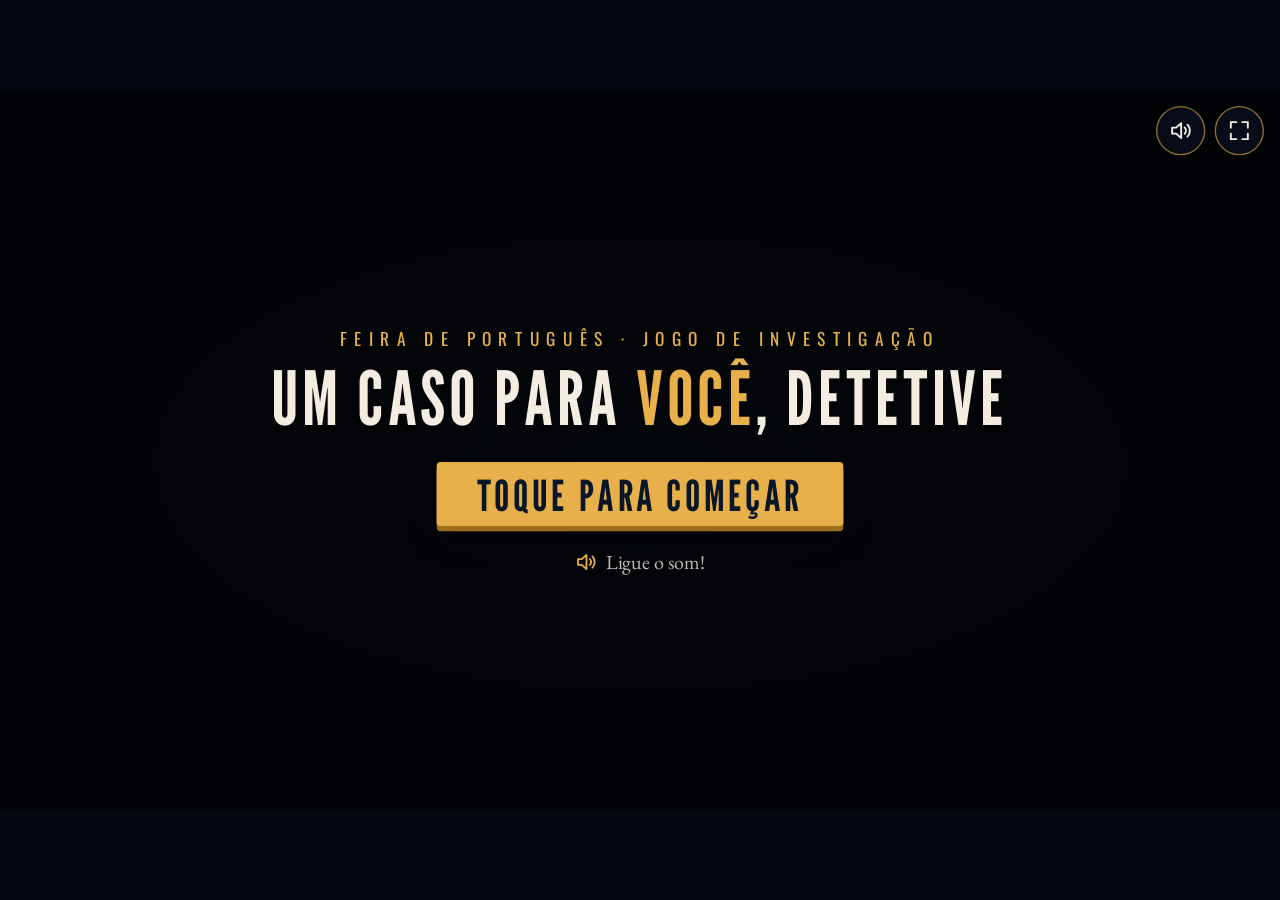
<file: index.html>
<!doctype html>
<html lang="pt-BR">
  <head>
    <meta charset="utf-8" />
    <meta name="viewport" content="width=device-width, initial-scale=1, user-scalable=no" />
    <title>O Roubo Perfeito — Jogo de Investigação</title>
    <link rel="stylesheet" href="css/fonts.css" />
    <link rel="stylesheet" href="css/jogo.css" />
  </head>
  <body>
    <div id="tela">
      <div id="palco">
        <!-- 1. Vídeo de abertura -->
        <section id="cena-video" class="cena ativa">
          <video id="video" src="assets/video/cutscene.mp4" preload="auto" playsinline></video>
          <div id="toque">
            <div class="toque-caixa">
              <p class="toque-sobre">FEIRA DE PORTUGUÊS · JOGO DE INVESTIGAÇÃO</p>
              <p class="toque-chamada">UM CASO PARA <em>VOCÊ</em>, DETETIVE</p>
              <button id="btn-toque" class="btn-grande">TOQUE PARA COMEÇAR</button>
              <p class="toque-som"><span data-icone="som"></span> Ligue o som!</p>
            </div>
          </div>
          <button id="btn-pular" class="btn">PULAR <span data-icone="seta"></span></button>
        </section>

        <!-- 2. Museu: título, escolha do detetive, mapa e final -->
        <section id="cena-mundo" class="cena">
          <div id="mundo-cam" class="cam"></div>
          <div id="titulo-escuro"></div>
          <h1 id="titulo">
            <span id="titulo-a">O ROUBO</span><span id="titulo-q"><span class="q-palavra-caixa"><span class="q-palavra">quase</span></span><span class="q-circ-caixa"><span class="q-circ">^</span></span></span><span id="titulo-b">PERFEITO</span>
          </h1>
          <div id="titulo-acoes">
            <button id="btn-iniciar" class="btn-grande">INICIAR</button>
            <div class="titulo-mini">
              <button id="btn-fama" class="btn"><span data-icone="trofeu"></span> MURAL DOS DETETIVES</button>
              <button id="btn-creditos" class="btn">CRÉDITOS</button>
            </div>
          </div>
          <div id="titulo-rodape"></div>
          <div id="escolha"></div>
          <div id="hud-caso"></div>
          <div id="assinatura"></div>
          <div id="jornal"></div>
        </section>

        <!-- 3. Local da investigação -->
        <section id="cena-local" class="cena">
          <div id="local-cam" class="cam"><div id="local-arte"></div></div>
          <div id="lanterna"></div>
          <div id="busca-alvos"></div>
          <header id="local-titulo"></header>
          <div id="painel"></div>
        </section>

        <!-- 4. Confronto: aponte a Sombra -->
        <section id="cena-lineup" class="cena">
          <div id="lu-fundo"></div>
          <div id="lu-cab">
            <h2>APONTE A SOMBRA!</h2>
            <p>As pistas riscaram quatro pessoas. Toque em <em>quem sobrou</em> no mural.</p>
          </div>
          <div id="lu-suspeitos"></div>
          <div id="lu-escuro"></div>
          <div id="lu-lav-v" class="lu-lavagem"></div>
          <div id="lu-lav-a" class="lu-lavagem"></div>
          <div id="lu-revela"></div>
        </section>

        <!-- camadas fixas -->
        <div id="mural"></div>
        <div id="dialogo">
          <div id="til-retrato"></div>
          <div class="balao" id="balao">
            <span class="balao-nome" id="balao-nome">TIL</span>
            <p id="dialogo-texto"></p>
            <span class="balao-seta" data-icone="seta"></span>
          </div>
        </div>
        <div id="hud">
          <button id="btn-som" class="btn-icone" aria-label="Ligar ou desligar o som"></button>
          <button id="btn-tela" class="btn-icone" aria-label="Tela cheia"></button>
        </div>
        <div id="fx"></div>
        <div id="modal"><div class="modal-caixa" id="modal-caixa"></div></div>
        <div id="cortina"></div>
        <div id="bloqueio"></div>
      </div>
    </div>

    <script src="js/vendor/gsap.min.js"></script>
    <script src="js/dados.js"></script>
    <script src="js/arte.js"></script>
    <script src="js/som.js"></script>
    <script src="js/fx.js"></script>
    <script src="js/jogo.js"></script>
  </body>
</html>
</file>
<file: css/fonts.css>
/* Fontes embutidas (SIL Open Font License 1.1): League Gothic, Oswald, EB Garamond. */
@font-face{font-family:"League Gothic";font-style:normal;font-weight:400;font-display:block;src:url([data-uri]) format("woff2");}
@font-face{font-family:"Oswald";font-style:normal;font-weight:400;font-display:block;src:url([data-uri]) format("woff2");}
@font-face{font-family:"Oswald";font-style:normal;font-weight:700;font-display:block;src:url([data-uri]) format("woff2");}
@font-face{font-family:"EB Garamond";font-style:normal;font-weight:400;font-display:block;src:url([data-uri]) format("woff2");}
@font-face{font-family:"EB Garamond";font-style:normal;font-weight:700;font-display:block;src:url([data-uri]) format("woff2");}
</file>
<file: css/jogo.css>
/* O Roubo Perfeito 2.0 — estilos. Palco fixo de 1920x1080, escalado para caber na tela. */
:root {
  --noite: #0a1628;
  --noite2: #1f3a5c;
  --ouro: #e8b04a;
  --ouro-claro: #ffd89a;
  --rubi: #e0284a;
  --rubi-esc: #8e1b2b;
  --creme: #f2ece1;
  --papel: #efe8d8;
  --tinta: #1c1a17;
  --vidro: rgba(8, 14, 27, 0.92);
  --borda: rgba(232, 176, 74, 0.6);
  --sombra-forte: 0 18px 50px rgba(0, 0, 0, 0.55);
  --f-titulo: "League Gothic", "Oswald", Impact, sans-serif;
  --f-rotulo: "Oswald", "Arial Narrow", sans-serif;
  --f-texto: "EB Garamond", Georgia, serif;
  --lupa: url("data:image/svg+xml,%3Csvg xmlns='http://www.w3.org/2000/svg' width='40' height='40' viewBox='0 0 40 40'%3E%3Ccircle cx='16' cy='16' r='10' fill='rgba(255,230,180,0.25)' stroke='%23e8b04a' stroke-width='4'/%3E%3Cpath d='M24 24 L36 36' stroke='%23e8b04a' stroke-width='6' stroke-linecap='round'/%3E%3C/svg%3E") 16 16;
}

* { box-sizing: border-box; }
html, body { margin: 0; height: 100%; background: #04070d; overflow: hidden; }
body {
  color: var(--creme);
  font-family: var(--f-texto);
  -webkit-user-select: none;
  user-select: none;
  -webkit-tap-highlight-color: transparent;
  -webkit-touch-callout: none;
  touch-action: manipulation;
  cursor: var(--lupa), auto;
}
button { font: inherit; color: inherit; cursor: var(--lupa), pointer; -webkit-tap-highlight-color: transparent; }
:focus { outline: none; }
:focus-visible { outline: 3px solid var(--ouro-claro); outline-offset: 4px; }

#tela { position: fixed; inset: 0; overflow: hidden; overflow: clip; background: #04070d; }
#palco { position: absolute; left: 0; top: 0; width: 1920px; height: 1080px; transform-origin: 0 0; overflow: hidden; overflow: clip; background: var(--noite); }
.cena { position: absolute; inset: 0; overflow: hidden; overflow: clip; display: none; }
.cena.ativa { display: block; }
.cam { position: absolute; left: 0; top: 0; width: 1920px; height: 1080px; transform-origin: 0 0; }
.cena-svg { position: absolute; left: 0; top: 0; display: block; }
.ico { width: 1em; height: 1em; flex: none; display: block; }
.figura { display: block; overflow: visible; }
img { -webkit-user-drag: none; user-select: none; }
[data-icone] { display: inline-flex; }
.balao-seta .ico { width: 100%; height: 100%; }
.cctv-led { animation: piscar 1.2s steps(2, start) infinite; }

/* ---------- botões ---------- */
.btn-grande {
  font-family: var(--f-titulo); font-size: 64px; letter-spacing: 0.08em; line-height: 1;
  padding: 18px 60px 14px; color: var(--noite); background: var(--ouro);
  border: none; border-radius: 6px;
  box-shadow: 0 8px 0 #9c6f1f, 0 16px 40px rgba(0, 0, 0, 0.5);
  transition: transform 0.12s, box-shadow 0.12s, filter 0.12s;
}
.btn-grande:hover, .btn-grande:focus-visible { filter: brightness(1.08); transform: translateY(-2px); }
.btn-grande:active { transform: translateY(5px); box-shadow: 0 3px 0 #9c6f1f, 0 8px 20px rgba(0, 0, 0, 0.5); }
.btn-grande.rubi { background: var(--rubi); color: var(--creme); box-shadow: 0 8px 0 #7e1626, 0 16px 40px rgba(0, 0, 0, 0.5); }
.btn-grande.rubi:active { box-shadow: 0 3px 0 #7e1626, 0 8px 20px rgba(0, 0, 0, 0.5); }
.btn {
  font-family: var(--f-rotulo); font-weight: 700; font-size: 26px; letter-spacing: 0.12em; text-transform: uppercase;
  padding: 12px 26px; color: var(--creme); background: rgba(10, 22, 40, 0.9);
  border: 2px solid var(--borda); border-radius: 6px;
  display: inline-flex; align-items: center; gap: 12px; line-height: 1.1;
}
.btn:hover, .btn:focus-visible { border-color: var(--ouro); color: #fff; background: rgba(31, 58, 92, 0.94); }
.btn .ico { width: 28px; height: 28px; }
.btn:disabled { opacity: 0.4; }
.btn-icone {
  width: 74px; height: 74px; border-radius: 50%; display: flex; align-items: center; justify-content: center;
  padding: 0; background: var(--vidro); border: 2px solid var(--borda); color: var(--creme);
}
.btn-icone .ico { width: 36px; height: 36px; }
.btn-icone:hover, .btn-icone:focus-visible { border-color: var(--ouro); color: var(--ouro-claro); }

/* ---------- vídeo de abertura ---------- */
#video { position: absolute; left: 0; top: 0; width: 1920px; height: 1080px; background: #000; object-fit: cover; }
#toque { position: absolute; inset: 0; display: flex; align-items: center; justify-content: center; background: radial-gradient(ellipse 980px 460px at 50% 52%, rgba(4, 7, 13, 0.82), rgba(4, 7, 13, 0.4)); }
.toque-caixa { text-align: center; }
.toque-sobre { font-family: var(--f-rotulo); font-size: 26px; letter-spacing: 0.42em; color: var(--ouro); margin: 0 0 14px; }
.toque-chamada { font-family: var(--f-titulo); font-size: 112px; letter-spacing: 0.05em; line-height: 1; margin: 0 0 40px; color: var(--creme); text-shadow: 0 6px 0 rgba(0, 0, 0, 0.55); }
.toque-chamada em { font-style: normal; color: var(--ouro); }
.toque-som { display: flex; align-items: center; justify-content: center; gap: 12px; margin: 34px 0 0; font-size: 30px; color: rgba(242, 236, 225, 0.8); }
.toque-som .ico { width: 34px; height: 34px; color: var(--ouro); }
#btn-toque { animation: respirar 1.8s ease-in-out infinite; }
#btn-pular { position: absolute; right: 40px; bottom: 36px; opacity: 0; pointer-events: none; }
#btn-pular.visivel { opacity: 1; pointer-events: auto; transition: opacity 0.4s; }

/* ---------- mundo: museu à noite ---------- */
.m-placa { position: absolute; left: 0; top: 0; width: 1920px; height: 1080px; }
#m-brilhos { position: absolute; inset: 0; pointer-events: none; }
.m-brilho {
  position: absolute; width: 14px; height: 14px;
  background: radial-gradient(circle, #fff 0 22%, rgba(232, 238, 247, 0.6) 40%, rgba(232, 238, 247, 0) 70%);
  clip-path: polygon(50% 0, 58% 42%, 100% 50%, 58% 58%, 50% 100%, 42% 58%, 0 50%, 42% 42%);
  animation: cintilar-estrela 3s ease-in-out infinite; opacity: 0.1;
}
#m-cadente { position: absolute; left: 0; top: 0; width: 240px; height: 3px; border-radius: 2px; background: linear-gradient(90deg, rgba(255, 255, 255, 0), #fff); opacity: 0; pointer-events: none; }
#m-domo {
  position: absolute; left: 760px; top: 134px; width: 400px; height: 196px; border-radius: 200px 200px 0 0;
  background: radial-gradient(ellipse at 50% 100%, rgba(255, 214, 150, 0.75), rgba(255, 214, 150, 0.1) 70%); mix-blend-mode: screen;
}
#m-frontao {
  position: absolute; left: 330px; top: 262px; width: 1260px; height: 214px;
  clip-path: polygon(0 67%, 50% 0, 100% 67%, 100% 100%, 0 100%);
  background: linear-gradient(to top, rgba(255, 196, 110, 0.7), rgba(255, 196, 110, 0.1)); mix-blend-mode: screen;
}
.m-up { position: absolute; top: 470px; width: 120px; height: 336px; background: linear-gradient(to top, rgba(255, 196, 110, 0.85), rgba(255, 196, 110, 0.25) 60%, rgba(255, 196, 110, 0)); mix-blend-mode: screen; }
.m-poca { position: absolute; top: 776px; width: 150px; height: 44px; border-radius: 50%; background: radial-gradient(closest-side, rgba(255, 210, 140, 0.9), rgba(255, 210, 140, 0)); mix-blend-mode: screen; }
.m-poste { position: absolute; top: 548px; width: 180px; height: 180px; border-radius: 50%; background: radial-gradient(closest-side, rgba(255, 216, 154, 0.55), rgba(255, 216, 154, 0)); mix-blend-mode: screen; }
#m-entalhe { position: absolute; left: 360px; top: 424px; width: 1200px; text-align: center; font-family: var(--f-texto); font-size: 30px; font-weight: 700; letter-spacing: 0.3em; color: #2b2620; opacity: 0.85; }
#m-cctv { position: absolute; left: 396px; top: 470px; }
#m-guarita { position: absolute; left: 202px; top: 706px; width: 130px; height: 152px; }
#m-guarita svg { position: absolute; left: 0; top: 0; }
.m-guarita-luz { position: absolute; left: -54px; top: -40px; width: 200px; height: 200px; background: radial-gradient(closest-side, rgba(255, 216, 154, 0.5), rgba(255, 216, 154, 0)); mix-blend-mode: screen; pointer-events: none; }
#m-tonho { position: absolute; left: 1550px; top: 695px; }
.m-lavagem { position: absolute; left: 0; top: 0; width: 1920px; height: 1080px; mix-blend-mode: screen; opacity: 0; pointer-events: none; }
#m-lav-v { background: radial-gradient(ellipse 900px 520px at 20% 85%, rgba(255, 42, 58, 0.55), rgba(255, 42, 58, 0)); }
#m-lav-a { background: radial-gradient(ellipse 900px 520px at 80% 85%, rgba(42, 107, 255, 0.6), rgba(42, 107, 255, 0)); }
#m-heli { position: absolute; left: 1200px; top: 40px; width: 300px; height: 140px; }
#m-heli svg { position: absolute; left: 0; top: 0; }
#m-feixe { position: absolute; left: -240px; top: 104px; width: 700px; height: 1100px; clip-path: polygon(48% 0, 52% 0, 100% 100%, 0 100%); background: linear-gradient(to bottom, rgba(235, 242, 255, 0.4), rgba(235, 242, 255, 0.06)); mix-blend-mode: screen; }
.m-carro { position: absolute; width: 320px; height: 124px; }
#m-carro-a { left: 260px; top: 896px; }
#m-carro-b { left: 1340px; top: 896px; }
#m-carro-c { left: 700px; top: 950px; }

/* título (mesma posição do último quadro do vídeo) */
#titulo-escuro { position: absolute; inset: 0; pointer-events: none; background: radial-gradient(ellipse 1100px 300px at 50% 50%, rgba(6, 10, 20, 0.72), rgba(6, 10, 20, 0)); }
#titulo {
  position: absolute; left: 0; top: 0; width: 1920px; height: 1080px; margin: 0;
  display: flex; align-items: center; justify-content: center; gap: 0.28em; padding-top: 90px;
  font-family: var(--f-titulo); font-size: 210px; font-weight: 400; letter-spacing: 0.04em; line-height: 1;
  color: #f2ece1; text-shadow: 0 6px 0 rgba(0, 0, 0, 0.55), 0 0 36px rgba(0, 0, 0, 0.7); pointer-events: none;
}
#titulo.com-quase { gap: 0.14em; }
#titulo-b { color: var(--ouro); }
#titulo-q { position: relative; width: 0; height: 1em; display: none; }
#titulo.com-quase #titulo-q { display: block; }
.q-palavra-caixa { position: absolute; left: 0; top: -0.46em; transform: translateX(-50%) rotate(-7deg); white-space: nowrap; }
.q-palavra { display: block; font-family: var(--f-texto); font-style: italic; font-weight: 700; font-size: 0.6em; letter-spacing: 0; color: var(--rubi); text-shadow: 0 4px 0 rgba(0, 0, 0, 0.55), 0 0 22px rgba(0, 0, 0, 0.7); }
.q-circ-caixa { position: absolute; left: 0; top: 0.62em; transform: translateX(-50%); }
.q-circ { display: block; font-family: var(--f-texto); font-weight: 700; font-size: 0.62em; color: var(--rubi); line-height: 1; }
#titulo-acoes { position: absolute; left: 0; right: 0; top: 732px; display: flex; flex-direction: column; align-items: center; gap: 22px; }
.titulo-mini { display: flex; gap: 18px; }
.titulo-mini .btn { font-size: 22px; padding: 10px 20px; }
.titulo-mini .ico { width: 26px; height: 26px; }
#titulo-rodape { position: absolute; left: 0; right: 0; top: 30px; text-align: center; font-family: var(--f-rotulo); font-size: 22px; letter-spacing: 0.22em; color: rgba(242, 236, 225, 0.7); text-shadow: 0 2px 6px #000; }

/* pontos de investigação */
#m-pontos { position: absolute; inset: 0; pointer-events: none; }
.ponto { position: absolute; width: 0; height: 0; }
.ponto-alvo {
  position: absolute; left: -64px; top: -64px; width: 128px; height: 128px; border-radius: 50%; border: none; padding: 0;
  background: radial-gradient(circle, rgba(255, 214, 150, 0.4), rgba(255, 214, 150, 0) 68%);
  display: flex; align-items: center; justify-content: center; pointer-events: auto; color: var(--noite);
}
.ponto-anel { position: absolute; inset: 16px; border-radius: 50%; border: 4px solid var(--ouro-claro); animation: pulsar 1.6s ease-out infinite; pointer-events: none; }
.ponto-icone {
  position: relative; width: 62px; height: 62px; border-radius: 50%; display: flex; align-items: center; justify-content: center;
  background: var(--ouro); box-shadow: 0 0 0 4px rgba(10, 22, 40, 0.65), 0 0 28px rgba(255, 214, 150, 0.85); transition: transform 0.2s;
}
.ponto-alvo:hover .ponto-icone { transform: scale(1.15); }
.ponto-icone .ico { width: 36px; height: 36px; }
.ponto-rotulo {
  position: absolute; white-space: nowrap; font-family: var(--f-titulo); font-size: 40px; letter-spacing: 0.08em; line-height: 1;
  color: var(--creme); background: rgba(8, 14, 27, 0.88); border: 2px solid var(--borda); padding: 6px 16px 3px; border-radius: 5px;
  pointer-events: auto;
}
.ponto[data-lado="baixo"] .ponto-rotulo { left: 0; top: 66px; transform: translateX(-50%); }
.ponto[data-lado="cima"] .ponto-rotulo { left: 0; bottom: 70px; transform: translateX(-50%); }
.ponto[data-lado="esquerda"] .ponto-rotulo { right: 74px; top: 0; transform: translateY(-50%); }
.ponto.feito .ponto-anel { display: none; }
.ponto.feito .ponto-icone { background: #2b4a6c; color: var(--ouro); box-shadow: 0 0 0 4px rgba(232, 176, 74, 0.8); }
.ponto.feito .ponto-rotulo { color: var(--ouro); }
.ponto.feito .ponto-alvo, .ponto.feito .ponto-rotulo { pointer-events: none; }
.ponto.feito .ponto-alvo { background: none; }

/* escolha do detetive e do nível */
#escolha { position: absolute; inset: 0; display: none; z-index: 5; background: radial-gradient(ellipse 1400px 820px at 50% 42%, rgba(4, 7, 13, 0.8), rgba(4, 7, 13, 0.94)); }
#escolha h2 { position: absolute; left: 0; right: 0; top: 52px; margin: 0; text-align: center; font-family: var(--f-titulo); font-weight: 400; font-size: 100px; letter-spacing: 0.06em; line-height: 1; }
.esc-avatares { position: absolute; left: 0; right: 0; top: 184px; display: flex; justify-content: center; gap: 50px; }
.esc-av { position: relative; width: 250px; height: 270px; padding: 0; border: none; background: none; }
.esc-retrato {
  width: 250px; height: 250px; border-radius: 50%; overflow: hidden; display: flex; align-items: flex-end; justify-content: center;
  background: radial-gradient(circle at 50% 35%, #2b4a6c, #0a1628 75%); border: 6px solid rgba(232, 176, 74, 0.3);
  transition: border-color 0.2s, box-shadow 0.2s, transform 0.2s;
}
.esc-av:hover .esc-retrato { border-color: rgba(232, 176, 74, 0.7); }
.esc-av.sel .esc-retrato { border-color: var(--ouro); box-shadow: 0 0 0 8px rgba(232, 176, 74, 0.22), 0 0 50px rgba(255, 216, 154, 0.4); transform: scale(1.04); }
.esc-check { position: absolute; right: 6px; top: 6px; width: 60px; height: 60px; border-radius: 50%; background: var(--ouro); color: var(--noite); display: none; align-items: center; justify-content: center; box-shadow: 0 4px 10px rgba(0, 0, 0, 0.5); }
.esc-check .ico { width: 38px; height: 38px; }
.esc-av.sel .esc-check { display: flex; }
.esc-nivel { position: absolute; left: 0; right: 0; top: 500px; margin: 0; text-align: center; font-family: var(--f-titulo); font-weight: 400; font-size: 56px; letter-spacing: 0.1em; color: var(--ouro); }
.esc-modos { position: absolute; left: 0; right: 0; top: 588px; display: flex; justify-content: center; gap: 60px; }
.esc-modo {
  width: 600px; padding: 24px 30px 22px; text-align: left; display: flex; align-items: center; gap: 26px;
  border-radius: 16px; background: rgba(19, 33, 58, 0.96); border: 3px solid rgba(232, 176, 74, 0.5); color: var(--creme);
  box-shadow: 0 10px 0 #070d18; transition: transform 0.15s, border-color 0.15s;
}
.esc-modo:hover, .esc-modo:focus-visible { border-color: var(--ouro); transform: translateY(-4px); }
.em-estrelas { display: flex; gap: 2px; color: var(--ouro); flex: none; }
.em-estrelas .ico { width: 54px; height: 54px; }
.esc-modo b { display: block; font-family: var(--f-titulo); font-weight: 400; font-size: 72px; letter-spacing: 0.06em; line-height: 1; }
.esc-modo span.em-sub { display: block; font-size: 30px; line-height: 1.15; color: rgba(242, 236, 225, 0.85); }

/* painel do caso no mapa */
#hud-caso {
  position: absolute; left: 26px; top: 26px; display: none; align-items: center; gap: 18px; padding: 14px 22px 14px 14px; z-index: 4;
  background: var(--vidro); border: 2px solid var(--borda); border-radius: 16px; box-shadow: var(--sombra-forte);
}
.hc-avatar { width: 100px; height: 100px; border-radius: 50%; overflow: hidden; display: flex; align-items: flex-end; justify-content: center; background: radial-gradient(circle at 50% 35%, #2b4a6c, #0a1628 75%); border: 3px solid var(--ouro); flex: none; }
.hc-info small { display: block; font-family: var(--f-rotulo); font-weight: 700; font-size: 17px; letter-spacing: 0.24em; color: var(--ouro); }
.hc-info b { display: block; font-family: var(--f-titulo); font-weight: 400; font-size: 46px; letter-spacing: 0.05em; line-height: 1.05; }
.hc-pistas { display: flex; gap: 8px; margin-top: 4px; }
.hc-pistas i { width: 40px; height: 40px; border-radius: 50%; display: flex; align-items: center; justify-content: center; border: 2px solid rgba(242, 236, 225, 0.22); color: rgba(242, 236, 225, 0.3); }
.hc-pistas i.ok { border-color: var(--ouro); color: var(--noite); background: var(--ouro); }
.hc-pistas .ico { width: 24px; height: 24px; }
#btn-mural { align-self: center; margin-left: 6px; font-size: 22px; padding: 12px 18px; }

/* ---------- MURAL DO CASO ---------- */
#mural { position: absolute; left: 140px; top: 48px; width: 1640px; height: 780px; z-index: 15; display: none; }
#mural.aberto { display: block; }
/* escurece o cenário atrás do quadro (o quadro fica a 140,48 do palco) */
#mural::before { content: ""; position: absolute; left: -140px; top: -48px; width: 1920px; height: 1080px; background: rgba(3, 5, 10, 0.6); animation: mu-fundo 0.35s ease-out; }
@keyframes mu-fundo { from { opacity: 0; } }
/* os alfinetes das fotos e do cartaz são desenhados no SVG dos fios, por cima deles */
.mu-foto .mu-pino, .mu-cartaz .mu-pino { display: none; }
.mu-quadro { position: absolute; inset: 0; filter: drop-shadow(0 26px 40px rgba(0, 0, 0, 0.65)); }
.mu-cortica, .mu-fios { position: absolute; left: 0; top: 0; }
.mu-fios { pointer-events: none; }
.mu-fios path { fill: none; stroke: #c4203f; stroke-width: 3.5; stroke-linecap: round; }
.mu-fios path.morto { stroke: #6b5d4a; stroke-dasharray: 8 9; opacity: 0.55; }
.mu-pino { position: absolute; left: 50%; top: -8px; width: 26px; height: 26px; margin-left: -13px; border-radius: 50%; z-index: 3; background: radial-gradient(circle at 35% 32%, #ff8a9c, #e0284a 45%, #7e1626); box-shadow: 0 4px 5px rgba(0, 0, 0, 0.5); }
.mu-cartaz { position: absolute; left: 36px; top: 34px; width: 280px; height: 300px; transform: rotate(-2deg); box-shadow: 0 10px 18px rgba(0, 0, 0, 0.45); }
.mu-cartaz svg { display: block; }
.mu-pistas { position: absolute; left: 36px; top: 360px; width: 280px; display: flex; flex-direction: column; gap: 12px; }
.mu-pista { position: relative; height: 84px; display: flex; align-items: center; gap: 14px; padding: 8px 16px 6px; background: var(--papel); color: var(--tinta); border-radius: 3px; border-top: 7px solid var(--rubi); box-shadow: 0 6px 12px rgba(0, 0, 0, 0.4); }
.mu-pista .ico { width: 42px; height: 42px; color: #7e1626; }
.mu-pista b { display: block; font-family: var(--f-rotulo); font-weight: 700; font-size: 17px; letter-spacing: 0.2em; color: #7e1626; }
.mu-pista em { display: block; font-style: normal; font-family: var(--f-titulo); font-size: 38px; letter-spacing: 0.04em; line-height: 1; }
.mu-pista.vazia { background: rgba(239, 232, 216, 0.22); border-top-color: rgba(224, 40, 74, 0.35); box-shadow: none; color: rgba(28, 26, 23, 0.55); }
.mu-pista.vazia .mu-pino { display: none; }
.mu-pista.vazia .ico, .mu-pista.vazia b { opacity: 0.5; }
.mu-fotos { position: absolute; left: 0; top: 60px; }
.mu-foto { position: absolute; top: 0; width: 232px; height: 334px; padding: 0; border: none; background: none; transform: rotate(var(--rot)); }
.mu-foto-in { position: absolute; inset: 0; display: block; background: var(--papel); border-radius: 3px; box-shadow: 0 10px 18px rgba(0, 0, 0, 0.45); }
.mu-foto-img { position: absolute; left: 14px; top: 14px; width: 204px; height: 236px; overflow: hidden; display: block; }
.mu-foto-img > svg:first-child { display: block; transition: filter 0.4s; }
.mu-nome { position: absolute; left: 0; right: 0; top: 256px; text-align: center; font-family: var(--f-texto); font-style: italic; font-weight: 700; font-size: 34px; line-height: 1; color: var(--tinta); }
.mu-etq { position: absolute; left: 12px; right: 12px; top: 294px; height: 30px; display: flex; align-items: center; justify-content: center; border-radius: 4px; background: #1c2433; color: var(--creme); font-family: var(--f-rotulo); font-weight: 700; font-size: 17px; letter-spacing: 0.04em; white-space: nowrap; }
.mu-etq.pista { background: #7e1626; font-size: 18px; }
.mu-x { position: absolute; left: 0; top: 0; pointer-events: none; }
.mu-x path { fill: none; stroke: var(--rubi); stroke-width: 15; stroke-linecap: round; stroke-dasharray: 1; stroke-dashoffset: 1; }
.mu-carimbo { position: absolute; left: 50%; top: 50%; transform: translate(-50%, -50%) rotate(-16deg); font-family: var(--f-titulo); font-size: 40px; letter-spacing: 0.06em; line-height: 1; color: var(--rubi); border: 4px solid var(--rubi); border-radius: 6px; padding: 6px 10px 2px; background: rgba(239, 232, 216, 0.88); opacity: 0; white-space: nowrap; }
.mu-foto.riscada .mu-foto-img > svg:first-child { filter: grayscale(1) brightness(0.5); }
.mu-foto.riscada .mu-x path { stroke-dashoffset: 0; }
.mu-foto.riscada .mu-carimbo { opacity: 1; }
.mu-foto.riscada .mu-pino { background: radial-gradient(circle at 35% 32%, #c8ccd2, #6b7080 55%, #3a3e48); }
.mu-foto.pulsa .mu-foto-in { animation: pulsar-foto 1s ease-in-out infinite; }
.mu-foto.suspeita .mu-foto-in { box-shadow: 0 0 0 8px var(--ouro), 0 0 50px rgba(255, 216, 154, 0.7); }
.mu-foto.confirmada .mu-etq { background: #2b4a6c; }
.mu-faixa { position: absolute; left: 360px; top: 438px; width: 1240px; min-height: 124px; display: none; align-items: center; gap: 30px; padding: 14px 32px; background: var(--papel); color: var(--tinta); border-radius: 4px; border-left: 12px solid var(--rubi); box-shadow: 0 8px 16px rgba(0, 0, 0, 0.4); transform: rotate(-0.5deg); }
.mu-faixa.visivel { display: flex; }
.mu-faixa-pista { font-family: var(--f-titulo); font-size: 66px; letter-spacing: 0.04em; line-height: 1; white-space: nowrap; }
.mu-faixa-pista em, .mu-faixa-acao em { font-style: normal; color: #a3112e; }
.mu-faixa-acao { font-family: var(--f-texto); font-weight: 700; font-size: 38px; line-height: 1.15; }
.mu-acoes { position: absolute; left: 360px; width: 1240px; top: 600px; display: flex; justify-content: flex-end; align-items: center; gap: 20px; }
#mu-continuar { display: none; }
#mu-continuar.visivel { display: inline-block; animation: respirar 1.6s ease-in-out infinite; }

/* ---------- diálogo do Til ---------- */
#dialogo { position: absolute; left: 26px; bottom: 24px; width: 1050px; z-index: 20; display: none; pointer-events: none; }
#dialogo.visivel { display: block; }
#til-retrato { position: absolute; left: 0; bottom: 0; width: 200px; height: 200px; z-index: 2; border-radius: 50%; overflow: hidden; background: radial-gradient(circle at 50% 35%, #2b4a6c, #0a1628 75%); border: 4px solid var(--ouro); box-shadow: var(--sombra-forte); }
#til-retrato .til-svg { position: absolute; left: -10px; top: 4px; }
.balao { position: relative; margin-left: 170px; min-height: 152px; padding: 30px 46px 26px 62px; background: var(--vidro); border: 2px solid var(--borda); border-radius: 12px; box-shadow: var(--sombra-forte); pointer-events: auto; cursor: var(--lupa), pointer; }
.balao-nome { position: absolute; top: -22px; left: 54px; font-family: var(--f-titulo); font-size: 34px; letter-spacing: 0.16em; line-height: 1.1; color: var(--noite); background: var(--ouro); padding: 3px 16px 0; border-radius: 4px; }
.balao-nome.outro { background: var(--creme); }
#dialogo-texto { margin: 0; font-family: var(--f-texto); font-size: 38px; line-height: 1.22; color: var(--creme); }
#dialogo-texto em { font-style: normal; font-weight: 700; color: var(--ouro); }
#dialogo-texto .ch { opacity: 0; }
#dialogo-texto .ch.on { opacity: 1; }
.balao-seta { position: absolute; right: 20px; bottom: 14px; width: 30px; height: 30px; color: var(--ouro); opacity: 0; }
#dialogo.esperando .balao-seta { opacity: 1; animation: cutucar 0.9s ease-in-out infinite; }
#dialogo.direita { left: auto; right: 22px; width: 600px; }
#dialogo.direita .balao { margin-left: 120px; padding: 28px 30px 24px 52px; }
#dialogo.direita #til-retrato { width: 150px; height: 150px; }
#dialogo.direita #til-retrato .til-svg { left: -35px; top: -18px; transform: scale(0.75); transform-origin: 50% 50%; }
#dialogo.direita #dialogo-texto { font-size: 31px; }
#dialogo.topo { left: auto; right: 22px; bottom: auto; top: 118px; width: 600px; }
#dialogo.topo .balao { margin-left: 120px; padding: 28px 30px 24px 52px; }
#dialogo.topo #til-retrato { width: 150px; height: 150px; top: 0; bottom: auto; }
#dialogo.topo #til-retrato .til-svg { left: -35px; top: -18px; transform: scale(0.75); transform-origin: 50% 50%; }
#dialogo.topo #dialogo-texto { font-size: 31px; }

/* ---------- HUD ---------- */
#hud { position: absolute; right: 24px; top: 24px; display: flex; gap: 14px; z-index: 30; }

/* ---------- local (estação) ---------- */
#local-arte { position: absolute; inset: 0; }
#local-titulo { position: absolute; left: 48px; top: 28px; z-index: 3; pointer-events: none; text-shadow: 0 4px 18px rgba(0, 0, 0, 0.85); }
#local-titulo small { display: block; font-family: var(--f-rotulo); font-size: 22px; letter-spacing: 0.4em; color: var(--ouro); }
#local-titulo b { display: block; font-family: var(--f-titulo); font-weight: 400; font-size: 92px; letter-spacing: 0.05em; line-height: 1; color: var(--creme); }
#lanterna { position: absolute; inset: 0; z-index: 2; pointer-events: none; display: none; --x: 600px; --y: 500px; --r: 220px; background: radial-gradient(circle var(--r) at var(--x) var(--y), rgba(2, 4, 10, 0) 0%, rgba(2, 4, 10, 0) 50%, rgba(2, 4, 10, 0.95) 100%); }
#lanterna.ativa { display: block; }
#busca-alvos { position: absolute; inset: 0; z-index: 3; pointer-events: none; }
.alvo-busca { position: absolute; padding: 0; border: none; background: none; border-radius: 24px; pointer-events: auto; }
.alvo-busca i { position: absolute; left: 50%; top: 50%; width: 46px; height: 46px; margin: -23px 0 0 -23px; display: none; background: radial-gradient(circle, #fff 0 18%, rgba(255, 246, 216, 0.7) 32%, rgba(255, 246, 216, 0) 70%); clip-path: polygon(50% 0, 60% 40%, 100% 50%, 60% 60%, 50% 100%, 40% 60%, 0 50%, 40% 40%); animation: cintilar 1.1s ease-in-out infinite; }
.alvo-busca.dica i { display: block; }
#painel { position: absolute; left: 1100px; top: 140px; width: 790px; z-index: 4; padding: 34px 44px 32px; background: var(--vidro); border: 2px solid var(--borda); border-radius: 14px; box-shadow: var(--sombra-forte); }
.p-cat { font-family: var(--f-rotulo); font-size: 20px; letter-spacing: 0.3em; color: var(--ouro); margin: 0 0 8px; }
.p-titulo { font-family: var(--f-titulo); font-weight: 400; font-size: 74px; letter-spacing: 0.05em; line-height: 1; margin: 0 0 16px; }
.p-instr { font-size: 36px; line-height: 1.25; margin: 0 0 28px; }
.p-instr em { font-style: normal; font-weight: 700; color: var(--ouro); }
.p-area { min-height: 230px; }
.p-rodape { display: flex; gap: 16px; margin-top: 30px; }
.p-rodape .btn { font-size: 24px; }
body.sem-voz .btn-ouvir { display: none; }
.btn-dica.pulsa { animation: brilhar 1s ease-in-out infinite; border-color: var(--ouro-claro); }
.p-imagem { width: 210px; height: 210px; margin: -6px auto 22px; border-radius: 50%; overflow: hidden; border: 10px solid #b8892f; box-shadow: 0 0 0 3px #5a4012; }
.p-imagem svg { display: block; width: 100%; height: 100%; }

/* monte a frase */
.fr-linha { display: flex; flex-wrap: wrap; align-items: center; gap: 10px 8px; min-height: 108px; padding: 14px 12px; margin-bottom: 28px; background: rgba(0, 0, 0, 0.25); border: 2px dashed rgba(232, 176, 74, 0.38); border-radius: 10px; }
.fr-slot { min-width: 74px; height: 74px; border-bottom: 3px solid rgba(232, 176, 74, 0.5); display: flex; align-items: center; }
.fr-slot.cheio { border-bottom-color: transparent; }
.fr-pecas { display: flex; flex-wrap: wrap; gap: 14px; min-height: 90px; }
.peca { font-family: var(--f-texto); font-weight: 700; font-size: 44px; line-height: 1; padding: 8px 15px 13px; color: var(--creme); background: #13213a; border: 2px solid rgba(242, 236, 225, 0.35); border-radius: 10px; box-shadow: 0 6px 0 #070d18; }
.peca:hover, .peca:focus-visible { border-color: var(--ouro); }
.peca.posta { background: #2b4a6c; border-color: var(--ouro); color: #fff; box-shadow: none; cursor: default; }
.peca.brilho { border-color: var(--ouro-claro); background: #2a3f63; animation: brilhar 1s ease-in-out infinite; }
.peca.apagada { opacity: 0.22; pointer-events: none; text-decoration: line-through; }

/* escolha */
.op-lista { display: flex; flex-direction: column; gap: 16px; }
.opcao { display: flex; align-items: center; gap: 22px; width: 100%; text-align: left; font-family: var(--f-texto); font-weight: 700; font-size: 56px; line-height: 1; padding: 14px 24px 20px; color: var(--creme); background: #13213a; border: 2px solid rgba(242, 236, 225, 0.3); border-radius: 12px; box-shadow: 0 6px 0 #070d18; }
.opcao .num { font-family: var(--f-titulo); font-weight: 400; font-size: 34px; line-height: 1; width: 52px; height: 52px; border-radius: 50%; flex: none; display: flex; align-items: center; justify-content: center; padding-top: 3px; background: rgba(232, 176, 74, 0.18); color: var(--ouro); }
.opcao:hover, .opcao:focus-visible { border-color: var(--ouro); }
.op-lista.lado { flex-direction: row; }
.op-lista.lado .opcao { justify-content: center; }
.opcao.apagada, .letra.apagada { opacity: 0.22; pointer-events: none; text-decoration: line-through; }
.opcao.brilho, .letra.brilho { border-color: var(--ouro-claro); animation: brilhar 1s ease-in-out infinite; }
.opcao.certa, .letra.certa { background: var(--ouro); border-color: var(--ouro); color: var(--noite); }
.opcao.certa .num { background: var(--noite); }

/* complete a palavra */
.lt-palavra { display: flex; justify-content: center; gap: 12px; margin: 4px 0 36px; }
.lt-caixa { width: 106px; height: 134px; display: flex; align-items: center; justify-content: center; font-family: var(--f-texto); font-weight: 700; font-size: 96px; line-height: 1; padding-bottom: 10px; color: var(--creme); background: rgba(0, 0, 0, 0.3); border-bottom: 5px solid rgba(242, 236, 225, 0.4); border-radius: 8px 8px 0 0; }
.lt-caixa.vazia { border: 3px dashed var(--ouro); color: var(--ouro); animation: brilhar 1.2s ease-in-out infinite; }
.lt-caixa.cheia { color: var(--ouro); border: none; border-bottom: 5px solid var(--ouro); animation: none; }
.lt-opcoes { display: flex; justify-content: center; gap: 28px; }
.letra { width: 136px; height: 136px; padding: 0 0 12px; font-family: var(--f-texto); font-weight: 700; font-size: 86px; line-height: 1; color: var(--creme); background: #13213a; border: 2px solid rgba(242, 236, 225, 0.3); border-radius: 14px; box-shadow: 0 6px 0 #070d18; }
.letra:hover, .letra:focus-visible { border-color: var(--ouro); }

/* caça ao erro */
.er-nota { position: relative; padding: 24px 32px 34px; border-radius: 6px; background: var(--papel) repeating-linear-gradient(to bottom, transparent 0 62px, rgba(42, 107, 255, 0.16) 62px 64px); color: var(--tinta); box-shadow: 0 10px 30px rgba(0, 0, 0, 0.45); }
.er-cab { font-family: var(--f-rotulo); font-weight: 700; font-size: 18px; letter-spacing: 0.24em; color: #7e1626; margin-bottom: 50px; }
.er-frase { display: flex; flex-wrap: wrap; gap: 54px 16px; font-family: var(--f-texto); font-size: 58px; line-height: 1.05; }
.er-palavra { position: relative; font: inherit; color: var(--tinta); background: none; border: none; border-bottom: 3px dotted rgba(28, 26, 23, 0.4); padding: 2px 6px 4px; border-radius: 4px; }
.er-palavra:hover, .er-palavra:focus-visible { background: rgba(232, 176, 74, 0.28); }
.er-palavra.apagada { opacity: 0.28; pointer-events: none; }
.er-palavra.brilho { background: rgba(232, 176, 74, 0.5); animation: brilhar 1s ease-in-out infinite; }
.er-palavra.corrigida { text-decoration: line-through; text-decoration-color: #d81f3f; text-decoration-thickness: 5px; border-bottom-color: transparent; }
.er-correcao { position: absolute; left: 50%; bottom: 82%; transform: translateX(-50%) rotate(-5deg); font-family: var(--f-texto); font-style: italic; font-weight: 700; font-size: 48px; color: #d81f3f; white-space: nowrap; }

/* pista encontrada */
.pista { text-align: center; }
.pista-selo { display: inline-block; font-family: var(--f-rotulo); font-weight: 700; font-size: 22px; letter-spacing: 0.32em; color: var(--noite); background: var(--ouro); padding: 7px 18px 5px; border-radius: 4px; }
.pista-icone { width: 150px; height: 150px; margin: 24px auto 16px; border-radius: 50%; display: flex; align-items: center; justify-content: center; background: radial-gradient(circle, #2b4a6c, #0a1628); border: 4px solid var(--ouro); color: var(--ouro); box-shadow: 0 0 40px rgba(232, 176, 74, 0.35); }
.pista-icone .ico { width: 84px; height: 84px; }
.pista-titulo { font-family: var(--f-titulo); font-weight: 400; font-size: 78px; letter-spacing: 0.04em; line-height: 1.02; margin: 0 0 12px; }
.pista-titulo em, .pista-detalhe em { font-style: normal; color: var(--ouro); }
.pista-detalhe { font-size: 33px; line-height: 1.25; margin: 0 0 18px; color: rgba(242, 236, 225, 0.88); }
.pista-licao { font-size: 30px; line-height: 1.25; margin: 0 0 30px; padding: 14px 20px; text-align: left; background: rgba(232, 176, 74, 0.1); border-left: 5px solid var(--ouro); border-radius: 4px; }
.pista-licao b { display: block; margin-bottom: 4px; font-family: var(--f-rotulo); font-size: 19px; letter-spacing: 0.22em; color: var(--ouro); }
#btn-para-mural { display: inline-flex; align-items: center; gap: 16px; }
#btn-para-mural .ico { width: 54px; height: 54px; }

/* cenário: sala de segurança */
#sg-grade { position: absolute; inset: 0; }
.sg-mon { position: absolute; width: 290px; height: 252px; padding: 0; border: none; background: none; }
.sg-mon-tela { position: absolute; left: 0; top: 0; width: 290px; height: 186px; padding: 10px; display: block; border-radius: 12px; background: #0e0f13; box-shadow: 0 0 34px rgba(79, 134, 191, 0.22); transition: box-shadow 0.2s; }
.sg-mon-tela svg, .sg-mon-tela canvas { display: block; width: 270px; height: 166px; border-radius: 4px; }
.sg-mon-tela canvas { image-rendering: pixelated; }
.sg-mon-cam { position: absolute; left: 20px; top: 15px; font-family: var(--f-rotulo); font-size: 15px; color: #8fb6e8; text-shadow: 0 1px 3px #000; }
.sg-placa { position: absolute; left: 22px; right: 22px; top: 198px; height: 48px; display: flex; align-items: center; justify-content: center; background: #1f2a3a; border: 2px solid #3a4a62; border-radius: 6px; font-family: var(--f-titulo); font-size: 34px; letter-spacing: 0.08em; line-height: 1; padding-top: 3px; color: #e8eef7; }
.sg-mon:hover .sg-mon-tela, .sg-mon:focus-visible .sg-mon-tela { box-shadow: 0 0 0 4px var(--ouro), 0 0 34px rgba(255, 216, 154, 0.4); }
.sg-mon.brilho .sg-placa { border-color: var(--ouro); color: var(--ouro); animation: brilhar 1s ease-in-out infinite; }
.sg-mon.apagado { opacity: 0.35; }
#sg-grande { position: absolute; left: 150px; top: 176px; width: 760px; height: 482px; border-radius: 16px; background: #0e0f13; display: none; box-shadow: 0 0 60px rgba(79, 134, 191, 0.3); }
#sg-grande::after { content: ""; position: absolute; left: 352px; bottom: -18px; width: 60px; height: 18px; background: #0e0f13; }
#sg-tela { position: absolute; left: 18px; top: 18px; width: 724px; height: 446px; overflow: hidden; background: #071019; }
#sg-feed, #sg-ruido { position: absolute; left: 0; top: 0; width: 724px; height: 446px; }
#sg-feed svg { display: block; }
#sg-ruido { image-rendering: pixelated; }
#sg-tela::after { content: ""; position: absolute; inset: 0; pointer-events: none; background: repeating-linear-gradient(to bottom, rgba(255, 255, 255, 0.05) 0 2px, transparent 2px 5px), radial-gradient(ellipse at 50% 50%, transparent 55%, rgba(0, 0, 0, 0.55)); }
.sg-hud { position: absolute; left: 18px; right: 18px; top: 12px; display: flex; justify-content: space-between; font-family: var(--f-rotulo); font-size: 22px; letter-spacing: 0.12em; color: #cfe3f5; text-shadow: 0 2px 4px #000; }
.sg-rec { color: #ff4d5e; animation: piscar 1.1s steps(2, start) infinite; }
.sg-hora { position: absolute; right: 18px; bottom: 58px; font-family: var(--f-rotulo); font-size: 20px; color: #cfe3f5; text-shadow: 0 2px 4px #000; }
#sg-legenda { position: absolute; left: 0; right: 0; bottom: 10px; text-align: center; font-family: var(--f-rotulo); font-size: 30px; letter-spacing: 0.06em; color: #fff; text-shadow: 0 2px 4px #000, 0 0 10px #000; }
#fd-medida { opacity: 0; }

/* cenário: sala do rubi */
.rb-luz { position: absolute; left: 0; top: 0; width: 1920px; height: 1080px; mix-blend-mode: screen; pointer-events: none; }
.rb-lua { clip-path: polygon(500px 70px, 620px 70px, 730px 850px, 390px 850px); background: linear-gradient(to bottom, rgba(200, 220, 255, 0.32), rgba(200, 220, 255, 0.05)); }
.rb-spot-e { clip-path: polygon(290px 78px, 312px 78px, 670px 670px, 470px 670px); background: linear-gradient(to bottom, rgba(255, 230, 180, 0.38), rgba(255, 230, 180, 0.06)); }
.rb-spot-d { clip-path: polygon(808px 78px, 830px 78px, 650px 670px, 450px 670px); background: linear-gradient(to bottom, rgba(255, 230, 180, 0.38), rgba(255, 230, 180, 0.06)); }
#rb-brilho { position: absolute; left: 562px; top: 590px; width: 34px; height: 34px; background: radial-gradient(circle, #fff 0 18%, rgba(255, 246, 216, 0.7) 30%, rgba(255, 246, 216, 0) 70%); clip-path: polygon(50% 0, 60% 40%, 100% 50%, 60% 60%, 50% 100%, 40% 60%, 0 50%, 40% 40%); animation: cintilar 1.4s ease-in-out infinite; }
#rb-lupa { position: absolute; left: 640px; top: 150px; width: 420px; height: 470px; opacity: 0; pointer-events: none; }
#rb-lupa-vidro { position: absolute; left: 20px; top: 20px; width: 380px; height: 380px; border-radius: 50%; overflow: hidden; z-index: 1; border: 16px solid #b8892f; box-shadow: 0 0 0 4px #5a4012, var(--sombra-forte); }
#rb-lupa-vidro svg { display: block; width: 100%; height: 100%; }
#rb-lupa::after { content: ""; position: absolute; left: 340px; top: 340px; width: 34px; height: 130px; background: linear-gradient(90deg, #3a2a1e, #6b5440); border-radius: 12px; transform: rotate(-45deg); transform-origin: 50% 0; }

/* cenário: telhado */
#tl-pegadas { position: absolute; left: 0; top: 0; pointer-events: none; }
.pg-sola { fill: #2b2722; opacity: 0.85; }
.pg-risco { fill: none; stroke: #4d463e; stroke-width: 4; stroke-linejoin: round; }
#tl-pegadas.reveladas .pg-sola { fill: #4a3a1c; stroke: var(--ouro); stroke-width: 5; opacity: 1; }
#tl-pegadas.reveladas .pg-risco { stroke: var(--ouro-claro); }
#tl-rotulo { position: absolute; left: 70px; top: 610px; opacity: 0; font-family: var(--f-titulo); font-size: 56px; letter-spacing: 0.06em; line-height: 1; color: var(--noite); background: var(--ouro); padding: 8px 20px 4px; border-radius: 6px; box-shadow: var(--sombra-forte); }

/* cenário: rua */
.ru-cone { position: absolute; left: 0; top: 0; width: 1920px; height: 1080px; pointer-events: none; clip-path: polygon(888px 294px, 916px 294px, 1180px 905px, 620px 905px); background: linear-gradient(to bottom, rgba(255, 216, 154, 0.42), rgba(255, 216, 154, 0.04)); mix-blend-mode: screen; }
.ru-pocaluz { position: absolute; left: 600px; top: 866px; width: 620px; height: 84px; border-radius: 50%; pointer-events: none; background: radial-gradient(closest-side, rgba(255, 210, 140, 0.55), rgba(255, 210, 140, 0)); mix-blend-mode: screen; }
.ru-lavagem { position: absolute; inset: 0; mix-blend-mode: screen; opacity: 0; pointer-events: none; }
#ru-lav-v { background: radial-gradient(ellipse 760px 640px at 100% 66%, rgba(255, 42, 58, 0.5), rgba(255, 42, 58, 0)); }
#ru-lav-a { background: radial-gradient(ellipse 760px 640px at 100% 88%, rgba(42, 107, 255, 0.55), rgba(42, 107, 255, 0)); }
#ru-tonho { position: absolute; left: 600px; top: 395px; }
#ru-lembranca { position: absolute; left: 110px; top: 168px; width: 524px; padding: 14px 20px 20px; opacity: 0; background: var(--vidro); border: 3px solid var(--ouro); border-radius: 20px; box-shadow: var(--sombra-forte); }
#ru-lembranca svg { display: block; width: 480px; height: 257px; border-radius: 8px; }
.ru-lem-titulo { font-family: var(--f-rotulo); font-weight: 700; font-size: 19px; letter-spacing: 0.26em; color: var(--ouro); margin: 0 0 10px; }
.ru-bolha { position: absolute; border-radius: 50%; background: var(--vidro); border: 3px solid var(--ouro); }
.ru-bolha.b1 { left: 536px; top: 236px; width: 26px; height: 26px; }
.ru-bolha.b2 { left: 568px; top: 258px; width: 16px; height: 16px; }

/* poeira flutuando na luz */
.poeira { position: absolute; pointer-events: none; overflow: hidden; mix-blend-mode: screen; -webkit-mask-image: radial-gradient(ellipse at center, #000 35%, transparent 72%); mask-image: radial-gradient(ellipse at center, #000 35%, transparent 72%); }
.poeira::before, .poeira::after { content: ""; position: absolute; inset: -140px; background-image: radial-gradient(circle, rgba(255, 240, 210, 0.7) 0 1.6px, transparent 2.2px), radial-gradient(circle, rgba(255, 240, 210, 0.45) 0 1.1px, transparent 1.6px); background-size: 90px 110px, 60px 74px; background-position: 0 0, 30px 40px; animation: flutuar 16s linear infinite; }
.poeira::after { background-size: 130px 94px, 76px 124px; animation-duration: 23s; animation-direction: reverse; opacity: 0.7; }

/* ---------- confronto ---------- */
#lu-cab { position: absolute; left: 70px; top: 18px; z-index: 2; }
#lu-cab h2 { margin: 0; font-family: var(--f-titulo); font-weight: 400; font-size: 92px; letter-spacing: 0.05em; line-height: 1; }
#lu-cab p { margin: 4px 0 0; font-size: 30px; color: rgba(242, 236, 225, 0.88); }
#lu-cab p em { font-style: normal; font-weight: 700; color: var(--ouro); }
.lu-sus { position: absolute; top: 0; width: 250px; height: 1080px; }
.lu-cone { position: absolute; left: -36px; top: 104px; width: 322px; height: 716px; pointer-events: none; clip-path: polygon(43% 0, 57% 0, 100% 100%, 0 100%); background: linear-gradient(to bottom, rgba(255, 230, 180, 0.3), rgba(255, 230, 180, 0.04)); mix-blend-mode: screen; transition: opacity 0.3s; }
.lu-sus:hover .lu-cone, .lu-sus.foco .lu-cone, .lu-sus.sobrou .lu-cone { background: linear-gradient(to bottom, rgba(255, 230, 180, 0.55), rgba(255, 230, 180, 0.08)); }
.lu-anel { position: absolute; left: 25px; top: 796px; width: 200px; height: 44px; border-radius: 50%; border: 4px solid var(--ouro-claro); opacity: 0; pointer-events: none; }
.lu-sus.sobrou .lu-anel { opacity: 1; animation: anel 1.4s ease-in-out infinite; }
.lu-num { position: absolute; left: 0; right: 0; top: 172px; text-align: center; font-family: var(--f-titulo); font-size: 60px; line-height: 1; color: rgba(215, 207, 189, 0.4); }
.lu-fig { position: absolute; left: 5px; bottom: 260px; }
.lu-sombra { position: absolute; left: 5px; bottom: 260px; opacity: 0; pointer-events: none; }
.lu-alvo { position: absolute; left: 0; top: 190px; width: 250px; height: 890px; background: none; border: none; padding: 0; border-radius: 12px; }
.lu-placa { position: absolute; left: 2px; right: 2px; top: 840px; text-align: center; pointer-events: none; }
.lu-nome { font-family: var(--f-titulo); font-size: 52px; letter-spacing: 0.06em; line-height: 1; }
.lu-prof { font-size: 24px; font-style: italic; line-height: 1.2; color: rgba(242, 236, 225, 0.78); white-space: nowrap; }
.lu-carimbo { position: absolute; left: 6px; top: 480px; width: 238px; display: none; z-index: 3; pointer-events: none; font-family: var(--f-titulo); font-size: 46px; letter-spacing: 0.04em; line-height: 1; text-align: center; color: var(--rubi); border: 5px solid var(--rubi); border-radius: 8px; padding: 8px 4px 4px; background: rgba(4, 7, 13, 0.6); transform: rotate(-12deg); }
.lu-sus.descartado .lu-fig, .lu-sus.descartado .lu-placa { opacity: 0.3; filter: grayscale(0.9); }
.lu-sus.descartado .lu-carimbo { display: block; }
.lu-sus.descartado .lu-cone { opacity: 0.2; }

/* revelação */
#lu-escuro { position: absolute; inset: 0; z-index: 5; background: rgba(4, 7, 13, 0.9); opacity: 0; pointer-events: none; }
.lu-sus.revelado { z-index: 6; }
.lu-lavagem { position: absolute; inset: 0; z-index: 7; mix-blend-mode: screen; opacity: 0; pointer-events: none; }
#lu-lav-v { background: radial-gradient(ellipse 900px 600px at 0% 100%, rgba(255, 42, 58, 0.5), rgba(255, 42, 58, 0)); }
#lu-lav-a { background: radial-gradient(ellipse 900px 600px at 100% 100%, rgba(42, 107, 255, 0.55), rgba(42, 107, 255, 0)); }
#lu-revela { position: absolute; inset: 0; z-index: 8; pointer-events: none; }
.rv-topo { position: absolute; left: 0; right: 0; top: 70px; text-align: center; font-family: var(--f-titulo); font-size: 104px; letter-spacing: 0.08em; line-height: 1; opacity: 0; }
.rv-nome { position: absolute; left: 790px; top: 290px; opacity: 0; }
.rv-nome b { display: block; font-family: var(--f-titulo); font-weight: 400; font-size: 190px; letter-spacing: 0.04em; line-height: 0.95; color: var(--ouro); text-shadow: 0 8px 0 rgba(0, 0, 0, 0.55); }
.rv-nome span { display: block; font-family: var(--f-rotulo); font-size: 30px; letter-spacing: 0.3em; color: var(--creme); margin-top: 8px; text-transform: uppercase; }
.rv-fala { position: absolute; left: 790px; top: 600px; width: 1020px; opacity: 0; padding: 26px 36px; font-size: 44px; font-style: italic; line-height: 1.22; background: var(--vidro); border: 2px solid var(--borda); border-radius: 14px; }
.rv-fala::before { content: ""; position: absolute; left: -22px; top: 44px; border: 20px solid transparent; border-right-color: var(--ouro); border-left: 0; }
.rv-rubi { position: absolute; left: 515px; top: 470px; opacity: 0; filter: drop-shadow(0 0 22px rgba(255, 61, 94, 0.8)); }
.rv-rubi-txt { position: absolute; left: 380px; top: 858px; width: 360px; text-align: center; font-family: var(--f-titulo); font-size: 46px; letter-spacing: 0.06em; color: var(--ouro-claro); opacity: 0; text-shadow: 0 3px 8px #000; }
.rv-carimbo { position: absolute; left: 1080px; top: 830px; opacity: 0; font-family: var(--f-titulo); font-size: 110px; letter-spacing: 0.06em; line-height: 1; color: var(--rubi); border: 8px solid var(--rubi); border-radius: 12px; padding: 14px 30px 6px; background: rgba(4, 7, 13, 0.5); }

/* ---------- assinatura (nome do detetive) ---------- */
#assinatura { position: absolute; left: 330px; top: 248px; width: 1260px; display: none; z-index: 6; padding: 26px 40px 30px; text-align: center; background: rgba(8, 14, 27, 0.97); border: 2px solid var(--borda); border-radius: 18px; box-shadow: var(--sombra-forte); }
.as-cab { margin: 0; font-family: var(--f-rotulo); font-size: 22px; letter-spacing: 0.34em; color: var(--ouro); }
#assinatura h2 { margin: 4px 0 6px; font-family: var(--f-titulo); font-weight: 400; font-size: 66px; letter-spacing: 0.05em; line-height: 1; }
.as-nome { width: 780px; height: 96px; margin: 6px auto 22px; display: flex; align-items: flex-end; justify-content: center; border-bottom: 4px solid var(--ouro); font-family: var(--f-texto); font-style: italic; font-weight: 700; font-size: 74px; line-height: 1; color: var(--creme); padding-bottom: 6px; }
.as-nome .as-vazio { color: rgba(242, 236, 225, 0.25); font-size: 54px; }
.as-cursor { width: 4px; height: 62px; margin: 0 0 4px 4px; background: var(--ouro); animation: piscar 1s steps(2, start) infinite; }
.as-teclado { display: flex; flex-direction: column; gap: 10px; align-items: center; }
.as-linha { display: flex; gap: 10px; }
.tecla { width: 84px; height: 72px; padding: 0 0 6px; font-family: var(--f-texto); font-weight: 700; font-size: 40px; line-height: 1; color: var(--creme); background: #13213a; border: 2px solid rgba(242, 236, 225, 0.25); border-radius: 10px; box-shadow: 0 5px 0 #070d18; }
.tecla:hover, .tecla:focus-visible { border-color: var(--ouro); }
.tecla:active { transform: translateY(3px); box-shadow: 0 2px 0 #070d18; }
.tecla.larga { width: 420px; font-family: var(--f-rotulo); font-size: 24px; letter-spacing: 0.16em; }
.tecla.apagar { width: 178px; display: flex; align-items: center; justify-content: center; }
.tecla.apagar .ico { width: 40px; height: 40px; }
.as-botoes { display: flex; justify-content: center; align-items: center; gap: 24px; margin-top: 22px; }

/* ---------- jornal ---------- */
#jornal { position: absolute; inset: 0; display: none; z-index: 7; }
.jn-giro { position: absolute; left: 290px; top: 24px; width: 1340px; height: 864px; }
.jn-papel { position: absolute; inset: 0; padding: 24px 40px; background: var(--papel); color: var(--tinta); box-shadow: 0 30px 70px rgba(0, 0, 0, 0.7); transform: rotate(-1.2deg); overflow: hidden; }
.jn-topo { display: flex; justify-content: space-between; align-items: flex-end; border-bottom: 5px double var(--tinta); padding-bottom: 8px; font-family: var(--f-rotulo); font-weight: 700; font-size: 18px; letter-spacing: 0.2em; }
.jn-topo b { font-family: var(--f-titulo); font-weight: 400; font-size: 80px; letter-spacing: 0.06em; line-height: 1; }
.jn-topo .jn-extra { color: #a3112e; }
.jn-manchete { margin: 16px 0 16px; text-align: center; font-family: var(--f-titulo); font-weight: 400; font-size: 92px; letter-spacing: 0.02em; line-height: 0.98; }
.jn-manchete em { font-style: normal; color: #a3112e; }
.jn-corpo { display: flex; gap: 32px; align-items: flex-start; }
.jn-foto { margin: 0; flex: 0 0 560px; }
.jn-foto svg { display: block; border: 3px solid var(--tinta); }
.jn-foto figcaption { margin-top: 8px; font-size: 22px; font-style: italic; line-height: 1.25; }
.jn-texto { flex: 1; }
.jn-lead { margin: 0 0 14px; font-size: 29px; line-height: 1.3; }
.jn-lead::first-letter { float: left; margin: 6px 10px 0 0; font-family: var(--f-titulo); font-size: 86px; line-height: 0.8; color: #a3112e; }
.jn-box { border: 2px solid var(--tinta); padding: 10px 16px 6px; }
.jn-box b { display: block; font-family: var(--f-rotulo); font-weight: 700; font-size: 17px; letter-spacing: 0.22em; color: #a3112e; margin-bottom: 4px; }
.jn-box ul { margin: 0; padding: 0 0 0 22px; }
.jn-box li { font-size: 23px; line-height: 1.25; margin-bottom: 4px; }
.jn-ficha { position: absolute; left: 40px; bottom: 24px; width: 880px; display: flex; gap: 18px; align-items: center; padding-top: 12px; border-top: 2px solid var(--tinta); }
.jn-ficha-foto { position: relative; flex: 0 0 96px; height: 111px; border: 2px solid var(--tinta); overflow: hidden; }
.jn-ficha-foto svg { display: block; width: 96px; height: 111px; border: none; }
.jn-ficha-foto span { position: absolute; left: 4px; right: 4px; top: 38px; text-align: center; transform: rotate(-14deg); font-family: var(--f-titulo); font-size: 27px; letter-spacing: 0.06em; line-height: 1; padding: 4px 0 1px; color: #a3112e; border: 3px solid #a3112e; border-radius: 4px; background: rgba(239, 232, 216, 0.88); }
.jn-ficha-txt b { display: block; font-family: var(--f-rotulo); font-weight: 700; font-size: 17px; letter-spacing: 0.22em; color: #a3112e; }
.jn-ficha-txt p { margin: 2px 0 8px; font-size: 26px; font-style: italic; line-height: 1.2; }
.jn-chips { display: flex; flex-wrap: wrap; gap: 10px; }
.jn-chip { display: inline-flex; align-items: center; gap: 7px; padding: 4px 13px 1px 10px; border: 2px solid var(--tinta); border-radius: 999px; font-family: var(--f-titulo); font-size: 26px; letter-spacing: 0.04em; line-height: 1.1; }
.jn-chip .ico { width: 24px; height: 24px; color: #a3112e; margin-top: -3px; }
.jn-selo { position: absolute; right: 40px; bottom: 22px; transform: rotate(-7deg); text-align: center; padding: 8px 18px 4px; border: 5px solid #a3112e; border-radius: 10px; color: #a3112e; font-family: var(--f-titulo); font-size: 40px; line-height: 1; letter-spacing: 0.05em; background: rgba(239, 232, 216, 0.9); }
.jn-selo .jn-estrelas { display: flex; justify-content: center; gap: 4px; margin-bottom: 4px; }
.jn-selo .ico { width: 34px; height: 34px; }
.jn-selo .ico.apagada { opacity: 0.25; }
.jn-selo small { display: block; font-family: var(--f-rotulo); font-weight: 700; font-size: 16px; letter-spacing: 0.16em; margin-top: 4px; }
.jn-botoes { position: absolute; left: 0; right: 0; top: 920px; display: flex; justify-content: center; align-items: center; gap: 22px; }

/* ---------- janelas (modal) ---------- */
#modal { position: absolute; inset: 0; z-index: 40; display: none; align-items: center; justify-content: center; background: rgba(4, 7, 13, 0.74); }
#modal.aberto { display: flex; }
.modal-caixa { position: relative; max-width: 1640px; padding: 40px 54px 40px; background: rgba(8, 14, 27, 0.97); border: 2px solid var(--borda); border-radius: 16px; box-shadow: var(--sombra-forte); }
.mc-cab { margin: 0 0 6px; font-family: var(--f-rotulo); font-size: 22px; letter-spacing: 0.32em; color: var(--ouro); }
.mc-titulo { margin: 0 0 22px; font-family: var(--f-titulo); font-weight: 400; font-size: 84px; letter-spacing: 0.05em; line-height: 1; }
.mc-titulo em { font-style: normal; color: var(--ouro); }
.mc-texto { font-size: 34px; line-height: 1.25; margin: 0 0 30px; }
.mc-botoes { display: flex; gap: 22px; align-items: center; flex-wrap: wrap; }
.acusar { display: flex; gap: 40px; align-items: center; width: 1180px; }
.acusar .ac-retrato { flex: none; width: 330px; height: 330px; border-radius: 50%; overflow: hidden; background: radial-gradient(circle at 50% 35%, #3b3f4a, #1c1d22 75%); border: 4px solid var(--ouro); display: flex; align-items: flex-end; justify-content: center; }
.creditos { width: 1340px; }
.creditos dl { margin: 0 0 30px; display: grid; grid-template-columns: 230px 1fr; gap: 12px 26px; font-size: 28px; line-height: 1.25; }
.creditos dt { font-family: var(--f-rotulo); font-weight: 700; font-size: 20px; letter-spacing: 0.2em; color: var(--ouro); padding-top: 6px; text-transform: uppercase; }
.creditos dd { margin: 0; }
.ocioso { text-align: center; width: 900px; }
.fama { width: 1180px; }
.fama-lista { list-style: none; margin: 0 0 26px; padding: 0; }
.fama-lista li { display: flex; align-items: center; gap: 18px; padding: 8px 14px; border-top: 1px solid rgba(232, 176, 74, 0.2); }
.fama-lista li.eu { background: rgba(232, 176, 74, 0.18); border-radius: 8px; }
.fama-pos { width: 56px; font-family: var(--f-titulo); font-size: 46px; line-height: 1; color: var(--ouro); }
.fama-av { width: 62px; height: 62px; border-radius: 50%; overflow: hidden; display: flex; align-items: flex-end; justify-content: center; background: radial-gradient(circle at 50% 35%, #2b4a6c, #0a1628 75%); border: 2px solid var(--borda); flex: none; }
.fama-nome { flex: 1; font-family: var(--f-texto); font-style: italic; font-weight: 700; font-size: 36px; line-height: 1.1; }
.fama-modo { font-family: var(--f-rotulo); font-weight: 700; font-size: 16px; letter-spacing: 0.14em; color: rgba(242, 236, 225, 0.6); width: 150px; }
.fama-est { display: flex; color: var(--ouro); }
.fama-est .ico { width: 30px; height: 30px; }
.fama-est .ico.apagada { opacity: 0.2; }
.fama-tempo { width: 110px; text-align: right; font-family: var(--f-titulo); font-size: 42px; line-height: 1; }
.fama-vazio { font-size: 32px; color: rgba(242, 236, 225, 0.75); margin: 10px 0 30px; }
.fama-rodape { display: flex; justify-content: space-between; align-items: center; }
.btn-zerar { font-size: 16px; padding: 8px 14px; opacity: 0.6; }

/* ---------- efeitos ---------- */
#fx { position: absolute; inset: 0; z-index: 35; pointer-events: none; overflow: hidden; }
.fx-p { position: absolute; left: 0; top: 0; border-radius: 2px; }
.fx-estrela { border-radius: 0; clip-path: polygon(50% 0, 61% 35%, 98% 35%, 68% 57%, 79% 91%, 50% 70%, 21% 91%, 32% 57%, 2% 35%, 39% 35%); }
.fx-flash { position: absolute; inset: 0; background: #fff; }
.fx-confete { position: absolute; border-radius: 2px; }

/* ---------- camadas gerais ---------- */
#cortina { position: absolute; inset: 0; z-index: 50; background: #04070d; opacity: 0; pointer-events: none; }
#bloqueio { position: absolute; inset: 0; z-index: 60; display: none; }
#bloqueio.ativo { display: block; }

/* ---------- animações ---------- */
@keyframes pulsar { 0% { transform: scale(0.7); opacity: 1; } 100% { transform: scale(1.55); opacity: 0; } }
@keyframes brilhar { 0%, 100% { box-shadow: 0 0 0 0 rgba(255, 216, 154, 0); } 50% { box-shadow: 0 0 0 9px rgba(255, 216, 154, 0.5); } }
@keyframes cutucar { 0%, 100% { transform: translateX(0); } 50% { transform: translateX(7px); } }
@keyframes piscar { to { visibility: hidden; } }
@keyframes cintilar { 0%, 100% { transform: scale(0.5) rotate(0deg); opacity: 0.4; } 50% { transform: scale(1.15) rotate(45deg); opacity: 1; } }
@keyframes cintilar-estrela { 0%, 100% { opacity: 0.05; transform: scale(0.4); } 50% { opacity: 0.95; transform: scale(1); } }
@keyframes respirar { 0%, 100% { box-shadow: 0 8px 0 #9c6f1f, 0 0 0 0 rgba(255, 216, 154, 0); } 50% { box-shadow: 0 8px 0 #9c6f1f, 0 0 0 14px rgba(255, 216, 154, 0.28); } }
@keyframes pulsar-foto { 0%, 100% { box-shadow: 0 10px 18px rgba(0, 0, 0, 0.45); } 50% { box-shadow: 0 0 0 10px rgba(255, 216, 154, 0.65), 0 10px 18px rgba(0, 0, 0, 0.45); } }
@keyframes flutuar { from { transform: translate(0, 0); } to { transform: translate(60px, -120px); } }
@keyframes anel { 0%, 100% { transform: scale(0.92); opacity: 0.55; } 50% { transform: scale(1.06); opacity: 1; } }
</file>
<file: versoes/v2.0.0/css/fonts.css>
/* Fontes embutidas (SIL Open Font License 1.1): League Gothic, Oswald, EB Garamond. */
@font-face{font-family:"League Gothic";font-style:normal;font-weight:400;font-display:block;src:url([data-uri]) format("woff2");}
@font-face{font-family:"Oswald";font-style:normal;font-weight:400;font-display:block;src:url([data-uri]) format("woff2");}
@font-face{font-family:"Oswald";font-style:normal;font-weight:700;font-display:block;src:url([data-uri]) format("woff2");}
@font-face{font-family:"EB Garamond";font-style:normal;font-weight:400;font-display:block;src:url([data-uri]) format("woff2");}
@font-face{font-family:"EB Garamond";font-style:normal;font-weight:700;font-display:block;src:url([data-uri]) format("woff2");}
</file>
<file: versoes/v2.0.0/css/jogo.css>
/* O Roubo Perfeito 2.0 — estilos. Palco fixo de 1920x1080, escalado para caber na tela. */
:root {
  --noite: #0a1628;
  --noite2: #1f3a5c;
  --ouro: #e8b04a;
  --ouro-claro: #ffd89a;
  --rubi: #e0284a;
  --rubi-esc: #8e1b2b;
  --creme: #f2ece1;
  --papel: #efe8d8;
  --tinta: #1c1a17;
  --vidro: rgba(8, 14, 27, 0.92);
  --borda: rgba(232, 176, 74, 0.6);
  --sombra-forte: 0 18px 50px rgba(0, 0, 0, 0.55);
  --f-titulo: "League Gothic", "Oswald", Impact, sans-serif;
  --f-rotulo: "Oswald", "Arial Narrow", sans-serif;
  --f-texto: "EB Garamond", Georgia, serif;
  --lupa: url("data:image/svg+xml,%3Csvg xmlns='http://www.w3.org/2000/svg' width='40' height='40' viewBox='0 0 40 40'%3E%3Ccircle cx='16' cy='16' r='10' fill='rgba(255,230,180,0.25)' stroke='%23e8b04a' stroke-width='4'/%3E%3Cpath d='M24 24 L36 36' stroke='%23e8b04a' stroke-width='6' stroke-linecap='round'/%3E%3C/svg%3E") 16 16;
}

* { box-sizing: border-box; }
html, body { margin: 0; height: 100%; background: #04070d; overflow: hidden; }
body {
  color: var(--creme);
  font-family: var(--f-texto);
  -webkit-user-select: none;
  user-select: none;
  -webkit-tap-highlight-color: transparent;
  -webkit-touch-callout: none;
  touch-action: manipulation;
  cursor: var(--lupa), auto;
}
button { font: inherit; color: inherit; cursor: var(--lupa), pointer; -webkit-tap-highlight-color: transparent; }
:focus { outline: none; }
:focus-visible { outline: 3px solid var(--ouro-claro); outline-offset: 4px; }

#tela { position: fixed; inset: 0; overflow: hidden; overflow: clip; background: #04070d; }
#palco { position: absolute; left: 0; top: 0; width: 1920px; height: 1080px; transform-origin: 0 0; overflow: hidden; overflow: clip; background: var(--noite); }
.cena { position: absolute; inset: 0; overflow: hidden; overflow: clip; display: none; }
.cena.ativa { display: block; }
.cam { position: absolute; left: 0; top: 0; width: 1920px; height: 1080px; transform-origin: 0 0; }
.cena-svg { position: absolute; left: 0; top: 0; display: block; }
.ico { width: 1em; height: 1em; flex: none; display: block; }
.figura { display: block; overflow: visible; }
img { -webkit-user-drag: none; user-select: none; }
[data-icone] { display: inline-flex; }
.balao-seta .ico { width: 100%; height: 100%; }
.cctv-led { animation: piscar 1.2s steps(2, start) infinite; }

/* ---------- botões ---------- */
.btn-grande {
  font-family: var(--f-titulo); font-size: 64px; letter-spacing: 0.08em; line-height: 1;
  padding: 18px 60px 14px; color: var(--noite); background: var(--ouro);
  border: none; border-radius: 6px;
  box-shadow: 0 8px 0 #9c6f1f, 0 16px 40px rgba(0, 0, 0, 0.5);
  transition: transform 0.12s, box-shadow 0.12s, filter 0.12s;
}
.btn-grande:hover, .btn-grande:focus-visible { filter: brightness(1.08); transform: translateY(-2px); }
.btn-grande:active { transform: translateY(5px); box-shadow: 0 3px 0 #9c6f1f, 0 8px 20px rgba(0, 0, 0, 0.5); }
.btn-grande.rubi { background: var(--rubi); color: var(--creme); box-shadow: 0 8px 0 #7e1626, 0 16px 40px rgba(0, 0, 0, 0.5); }
.btn-grande.rubi:active { box-shadow: 0 3px 0 #7e1626, 0 8px 20px rgba(0, 0, 0, 0.5); }
.btn {
  font-family: var(--f-rotulo); font-weight: 700; font-size: 26px; letter-spacing: 0.12em; text-transform: uppercase;
  padding: 12px 26px; color: var(--creme); background: rgba(10, 22, 40, 0.9);
  border: 2px solid var(--borda); border-radius: 6px;
  display: inline-flex; align-items: center; gap: 12px; line-height: 1.1;
}
.btn:hover, .btn:focus-visible { border-color: var(--ouro); color: #fff; background: rgba(31, 58, 92, 0.94); }
.btn .ico { width: 28px; height: 28px; }
.btn:disabled { opacity: 0.4; }
.btn-icone {
  width: 74px; height: 74px; border-radius: 50%; display: flex; align-items: center; justify-content: center;
  padding: 0; background: var(--vidro); border: 2px solid var(--borda); color: var(--creme);
}
.btn-icone .ico { width: 36px; height: 36px; }
.btn-icone:hover, .btn-icone:focus-visible { border-color: var(--ouro); color: var(--ouro-claro); }

/* ---------- vídeo de abertura ---------- */
#video { position: absolute; left: 0; top: 0; width: 1920px; height: 1080px; background: #000; object-fit: cover; }
#toque { position: absolute; inset: 0; display: flex; align-items: center; justify-content: center; background: radial-gradient(ellipse 980px 460px at 50% 52%, rgba(4, 7, 13, 0.82), rgba(4, 7, 13, 0.4)); }
.toque-caixa { text-align: center; }
.toque-sobre { font-family: var(--f-rotulo); font-size: 26px; letter-spacing: 0.42em; color: var(--ouro); margin: 0 0 14px; }
.toque-chamada { font-family: var(--f-titulo); font-size: 112px; letter-spacing: 0.05em; line-height: 1; margin: 0 0 40px; color: var(--creme); text-shadow: 0 6px 0 rgba(0, 0, 0, 0.55); }
.toque-chamada em { font-style: normal; color: var(--ouro); }
.toque-som { display: flex; align-items: center; justify-content: center; gap: 12px; margin: 34px 0 0; font-size: 30px; color: rgba(242, 236, 225, 0.8); }
.toque-som .ico { width: 34px; height: 34px; color: var(--ouro); }
#btn-toque { animation: respirar 1.8s ease-in-out infinite; }
#btn-pular { position: absolute; right: 40px; bottom: 36px; opacity: 0; pointer-events: none; }
#btn-pular.visivel { opacity: 1; pointer-events: auto; transition: opacity 0.4s; }

/* ---------- mundo: museu à noite ---------- */
.m-placa { position: absolute; left: 0; top: 0; width: 1920px; height: 1080px; }
#m-brilhos { position: absolute; inset: 0; pointer-events: none; }
.m-brilho {
  position: absolute; width: 14px; height: 14px;
  background: radial-gradient(circle, #fff 0 22%, rgba(232, 238, 247, 0.6) 40%, rgba(232, 238, 247, 0) 70%);
  clip-path: polygon(50% 0, 58% 42%, 100% 50%, 58% 58%, 50% 100%, 42% 58%, 0 50%, 42% 42%);
  animation: cintilar-estrela 3s ease-in-out infinite; opacity: 0.1;
}
#m-cadente { position: absolute; left: 0; top: 0; width: 240px; height: 3px; border-radius: 2px; background: linear-gradient(90deg, rgba(255, 255, 255, 0), #fff); opacity: 0; pointer-events: none; }
#m-domo {
  position: absolute; left: 760px; top: 134px; width: 400px; height: 196px; border-radius: 200px 200px 0 0;
  background: radial-gradient(ellipse at 50% 100%, rgba(255, 214, 150, 0.75), rgba(255, 214, 150, 0.1) 70%); mix-blend-mode: screen;
}
#m-frontao {
  position: absolute; left: 330px; top: 262px; width: 1260px; height: 214px;
  clip-path: polygon(0 67%, 50% 0, 100% 67%, 100% 100%, 0 100%);
  background: linear-gradient(to top, rgba(255, 196, 110, 0.7), rgba(255, 196, 110, 0.1)); mix-blend-mode: screen;
}
.m-up { position: absolute; top: 470px; width: 120px; height: 336px; background: linear-gradient(to top, rgba(255, 196, 110, 0.85), rgba(255, 196, 110, 0.25) 60%, rgba(255, 196, 110, 0)); mix-blend-mode: screen; }
.m-poca { position: absolute; top: 776px; width: 150px; height: 44px; border-radius: 50%; background: radial-gradient(closest-side, rgba(255, 210, 140, 0.9), rgba(255, 210, 140, 0)); mix-blend-mode: screen; }
.m-poste { position: absolute; top: 548px; width: 180px; height: 180px; border-radius: 50%; background: radial-gradient(closest-side, rgba(255, 216, 154, 0.55), rgba(255, 216, 154, 0)); mix-blend-mode: screen; }
#m-entalhe { position: absolute; left: 360px; top: 424px; width: 1200px; text-align: center; font-family: var(--f-texto); font-size: 30px; font-weight: 700; letter-spacing: 0.3em; color: #2b2620; opacity: 0.85; }
#m-cctv { position: absolute; left: 396px; top: 470px; }
#m-guarita { position: absolute; left: 202px; top: 706px; width: 130px; height: 152px; }
#m-guarita svg { position: absolute; left: 0; top: 0; }
.m-guarita-luz { position: absolute; left: -54px; top: -40px; width: 200px; height: 200px; background: radial-gradient(closest-side, rgba(255, 216, 154, 0.5), rgba(255, 216, 154, 0)); mix-blend-mode: screen; pointer-events: none; }
#m-tonho { position: absolute; left: 1550px; top: 695px; }
.m-lavagem { position: absolute; left: 0; top: 0; width: 1920px; height: 1080px; mix-blend-mode: screen; opacity: 0; pointer-events: none; }
#m-lav-v { background: radial-gradient(ellipse 900px 520px at 20% 85%, rgba(255, 42, 58, 0.55), rgba(255, 42, 58, 0)); }
#m-lav-a { background: radial-gradient(ellipse 900px 520px at 80% 85%, rgba(42, 107, 255, 0.6), rgba(42, 107, 255, 0)); }
#m-heli { position: absolute; left: 1200px; top: 40px; width: 300px; height: 140px; }
#m-heli svg { position: absolute; left: 0; top: 0; }
#m-feixe { position: absolute; left: -240px; top: 104px; width: 700px; height: 1100px; clip-path: polygon(48% 0, 52% 0, 100% 100%, 0 100%); background: linear-gradient(to bottom, rgba(235, 242, 255, 0.4), rgba(235, 242, 255, 0.06)); mix-blend-mode: screen; }
.m-carro { position: absolute; width: 320px; height: 124px; }
#m-carro-a { left: 260px; top: 896px; }
#m-carro-b { left: 1340px; top: 896px; }
#m-carro-c { left: 700px; top: 950px; }

/* título (mesma posição do último quadro do vídeo) */
#titulo-escuro { position: absolute; inset: 0; pointer-events: none; background: radial-gradient(ellipse 1100px 300px at 50% 50%, rgba(6, 10, 20, 0.72), rgba(6, 10, 20, 0)); }
#titulo {
  position: absolute; left: 0; top: 0; width: 1920px; height: 1080px; margin: 0;
  display: flex; align-items: center; justify-content: center; gap: 0.28em; padding-top: 90px;
  font-family: var(--f-titulo); font-size: 210px; font-weight: 400; letter-spacing: 0.04em; line-height: 1;
  color: #f2ece1; text-shadow: 0 6px 0 rgba(0, 0, 0, 0.55), 0 0 36px rgba(0, 0, 0, 0.7); pointer-events: none;
}
#titulo.com-quase { gap: 0.14em; }
#titulo-b { color: var(--ouro); }
#titulo-q { position: relative; width: 0; height: 1em; display: none; }
#titulo.com-quase #titulo-q { display: block; }
.q-palavra-caixa { position: absolute; left: 0; top: -0.46em; transform: translateX(-50%) rotate(-7deg); white-space: nowrap; }
.q-palavra { display: block; font-family: var(--f-texto); font-style: italic; font-weight: 700; font-size: 0.6em; letter-spacing: 0; color: var(--rubi); text-shadow: 0 4px 0 rgba(0, 0, 0, 0.55), 0 0 22px rgba(0, 0, 0, 0.7); }
.q-circ-caixa { position: absolute; left: 0; top: 0.62em; transform: translateX(-50%); }
.q-circ { display: block; font-family: var(--f-texto); font-weight: 700; font-size: 0.62em; color: var(--rubi); line-height: 1; }
#titulo-acoes { position: absolute; left: 0; right: 0; top: 732px; display: flex; flex-direction: column; align-items: center; gap: 22px; }
.titulo-mini { display: flex; gap: 18px; }
.titulo-mini .btn { font-size: 22px; padding: 10px 20px; }
.titulo-mini .ico { width: 26px; height: 26px; }
#titulo-rodape { position: absolute; left: 0; right: 0; top: 30px; text-align: center; font-family: var(--f-rotulo); font-size: 22px; letter-spacing: 0.22em; color: rgba(242, 236, 225, 0.7); text-shadow: 0 2px 6px #000; }

/* pontos de investigação */
#m-pontos { position: absolute; inset: 0; pointer-events: none; }
.ponto { position: absolute; width: 0; height: 0; }
.ponto-alvo {
  position: absolute; left: -64px; top: -64px; width: 128px; height: 128px; border-radius: 50%; border: none; padding: 0;
  background: radial-gradient(circle, rgba(255, 214, 150, 0.4), rgba(255, 214, 150, 0) 68%);
  display: flex; align-items: center; justify-content: center; pointer-events: auto; color: var(--noite);
}
.ponto-anel { position: absolute; inset: 16px; border-radius: 50%; border: 4px solid var(--ouro-claro); animation: pulsar 1.6s ease-out infinite; pointer-events: none; }
.ponto-icone {
  position: relative; width: 62px; height: 62px; border-radius: 50%; display: flex; align-items: center; justify-content: center;
  background: var(--ouro); box-shadow: 0 0 0 4px rgba(10, 22, 40, 0.65), 0 0 28px rgba(255, 214, 150, 0.85); transition: transform 0.2s;
}
.ponto-alvo:hover .ponto-icone { transform: scale(1.15); }
.ponto-icone .ico { width: 36px; height: 36px; }
.ponto-rotulo {
  position: absolute; white-space: nowrap; font-family: var(--f-titulo); font-size: 40px; letter-spacing: 0.08em; line-height: 1;
  color: var(--creme); background: rgba(8, 14, 27, 0.88); border: 2px solid var(--borda); padding: 6px 16px 3px; border-radius: 5px;
  pointer-events: auto;
}
.ponto[data-lado="baixo"] .ponto-rotulo { left: 0; top: 66px; transform: translateX(-50%); }
.ponto[data-lado="cima"] .ponto-rotulo { left: 0; bottom: 70px; transform: translateX(-50%); }
.ponto[data-lado="esquerda"] .ponto-rotulo { right: 74px; top: 0; transform: translateY(-50%); }
.ponto.feito .ponto-anel { display: none; }
.ponto.feito .ponto-icone { background: #2b4a6c; color: var(--ouro); box-shadow: 0 0 0 4px rgba(232, 176, 74, 0.8); }
.ponto.feito .ponto-rotulo { color: var(--ouro); }
.ponto.feito .ponto-alvo, .ponto.feito .ponto-rotulo { pointer-events: none; }
.ponto.feito .ponto-alvo { background: none; }

/* escolha do detetive e do nível */
#escolha { position: absolute; inset: 0; display: none; z-index: 5; background: radial-gradient(ellipse 1400px 820px at 50% 42%, rgba(4, 7, 13, 0.8), rgba(4, 7, 13, 0.94)); }
#escolha h2 { position: absolute; left: 0; right: 0; top: 52px; margin: 0; text-align: center; font-family: var(--f-titulo); font-weight: 400; font-size: 100px; letter-spacing: 0.06em; line-height: 1; }
.esc-avatares { position: absolute; left: 0; right: 0; top: 184px; display: flex; justify-content: center; gap: 50px; }
.esc-av { position: relative; width: 250px; height: 270px; padding: 0; border: none; background: none; }
.esc-retrato {
  width: 250px; height: 250px; border-radius: 50%; overflow: hidden; display: flex; align-items: flex-end; justify-content: center;
  background: radial-gradient(circle at 50% 35%, #2b4a6c, #0a1628 75%); border: 6px solid rgba(232, 176, 74, 0.3);
  transition: border-color 0.2s, box-shadow 0.2s, transform 0.2s;
}
.esc-av:hover .esc-retrato { border-color: rgba(232, 176, 74, 0.7); }
.esc-av.sel .esc-retrato { border-color: var(--ouro); box-shadow: 0 0 0 8px rgba(232, 176, 74, 0.22), 0 0 50px rgba(255, 216, 154, 0.4); transform: scale(1.04); }
.esc-check { position: absolute; right: 6px; top: 6px; width: 60px; height: 60px; border-radius: 50%; background: var(--ouro); color: var(--noite); display: none; align-items: center; justify-content: center; box-shadow: 0 4px 10px rgba(0, 0, 0, 0.5); }
.esc-check .ico { width: 38px; height: 38px; }
.esc-av.sel .esc-check { display: flex; }
.esc-nivel { position: absolute; left: 0; right: 0; top: 500px; margin: 0; text-align: center; font-family: var(--f-titulo); font-weight: 400; font-size: 56px; letter-spacing: 0.1em; color: var(--ouro); }
.esc-modos { position: absolute; left: 0; right: 0; top: 588px; display: flex; justify-content: center; gap: 60px; }
.esc-modo {
  width: 600px; padding: 24px 30px 22px; text-align: left; display: flex; align-items: center; gap: 26px;
  border-radius: 16px; background: rgba(19, 33, 58, 0.96); border: 3px solid rgba(232, 176, 74, 0.5); color: var(--creme);
  box-shadow: 0 10px 0 #070d18; transition: transform 0.15s, border-color 0.15s;
}
.esc-modo:hover, .esc-modo:focus-visible { border-color: var(--ouro); transform: translateY(-4px); }
.em-estrelas { display: flex; gap: 2px; color: var(--ouro); flex: none; }
.em-estrelas .ico { width: 54px; height: 54px; }
.esc-modo b { display: block; font-family: var(--f-titulo); font-weight: 400; font-size: 72px; letter-spacing: 0.06em; line-height: 1; }
.esc-modo span.em-sub { display: block; font-size: 30px; line-height: 1.15; color: rgba(242, 236, 225, 0.85); }

/* painel do caso no mapa */
#hud-caso {
  position: absolute; left: 26px; top: 26px; display: none; align-items: center; gap: 18px; padding: 14px 22px 14px 14px; z-index: 4;
  background: var(--vidro); border: 2px solid var(--borda); border-radius: 16px; box-shadow: var(--sombra-forte);
}
.hc-avatar { width: 100px; height: 100px; border-radius: 50%; overflow: hidden; display: flex; align-items: flex-end; justify-content: center; background: radial-gradient(circle at 50% 35%, #2b4a6c, #0a1628 75%); border: 3px solid var(--ouro); flex: none; }
.hc-info small { display: block; font-family: var(--f-rotulo); font-weight: 700; font-size: 17px; letter-spacing: 0.24em; color: var(--ouro); }
.hc-info b { display: block; font-family: var(--f-titulo); font-weight: 400; font-size: 46px; letter-spacing: 0.05em; line-height: 1.05; }
.hc-pistas { display: flex; gap: 8px; margin-top: 4px; }
.hc-pistas i { width: 40px; height: 40px; border-radius: 50%; display: flex; align-items: center; justify-content: center; border: 2px solid rgba(242, 236, 225, 0.22); color: rgba(242, 236, 225, 0.3); }
.hc-pistas i.ok { border-color: var(--ouro); color: var(--noite); background: var(--ouro); }
.hc-pistas .ico { width: 24px; height: 24px; }
#btn-mural { align-self: center; margin-left: 6px; font-size: 22px; padding: 12px 18px; }

/* ---------- MURAL DO CASO ---------- */
#mural { position: absolute; left: 140px; top: 48px; width: 1640px; height: 780px; z-index: 15; display: none; }
#mural.aberto { display: block; }
/* escurece o cenário atrás do quadro (o quadro fica a 140,48 do palco) */
#mural::before { content: ""; position: absolute; left: -140px; top: -48px; width: 1920px; height: 1080px; background: rgba(3, 5, 10, 0.6); animation: mu-fundo 0.35s ease-out; }
@keyframes mu-fundo { from { opacity: 0; } }
/* os alfinetes das fotos e do cartaz são desenhados no SVG dos fios, por cima deles */
.mu-foto .mu-pino, .mu-cartaz .mu-pino { display: none; }
.mu-quadro { position: absolute; inset: 0; filter: drop-shadow(0 26px 40px rgba(0, 0, 0, 0.65)); }
.mu-cortica, .mu-fios { position: absolute; left: 0; top: 0; }
.mu-fios { pointer-events: none; }
.mu-fios path { fill: none; stroke: #c4203f; stroke-width: 3.5; stroke-linecap: round; }
.mu-fios path.morto { stroke: #6b5d4a; stroke-dasharray: 8 9; opacity: 0.55; }
.mu-pino { position: absolute; left: 50%; top: -8px; width: 26px; height: 26px; margin-left: -13px; border-radius: 50%; z-index: 3; background: radial-gradient(circle at 35% 32%, #ff8a9c, #e0284a 45%, #7e1626); box-shadow: 0 4px 5px rgba(0, 0, 0, 0.5); }
.mu-cartaz { position: absolute; left: 36px; top: 34px; width: 280px; height: 300px; transform: rotate(-2deg); box-shadow: 0 10px 18px rgba(0, 0, 0, 0.45); }
.mu-cartaz svg { display: block; }
.mu-pistas { position: absolute; left: 36px; top: 360px; width: 280px; display: flex; flex-direction: column; gap: 12px; }
.mu-pista { position: relative; height: 84px; display: flex; align-items: center; gap: 14px; padding: 8px 16px 6px; background: var(--papel); color: var(--tinta); border-radius: 3px; border-top: 7px solid var(--rubi); box-shadow: 0 6px 12px rgba(0, 0, 0, 0.4); }
.mu-pista .ico { width: 42px; height: 42px; color: #7e1626; }
.mu-pista b { display: block; font-family: var(--f-rotulo); font-weight: 700; font-size: 17px; letter-spacing: 0.2em; color: #7e1626; }
.mu-pista em { display: block; font-style: normal; font-family: var(--f-titulo); font-size: 38px; letter-spacing: 0.04em; line-height: 1; }
.mu-pista.vazia { background: rgba(239, 232, 216, 0.22); border-top-color: rgba(224, 40, 74, 0.35); box-shadow: none; color: rgba(28, 26, 23, 0.55); }
.mu-pista.vazia .mu-pino { display: none; }
.mu-pista.vazia .ico, .mu-pista.vazia b { opacity: 0.5; }
.mu-fotos { position: absolute; left: 0; top: 60px; }
.mu-foto { position: absolute; top: 0; width: 232px; height: 334px; padding: 0; border: none; background: none; transform: rotate(var(--rot)); }
.mu-foto-in { position: absolute; inset: 0; display: block; background: var(--papel); border-radius: 3px; box-shadow: 0 10px 18px rgba(0, 0, 0, 0.45); }
.mu-foto-img { position: absolute; left: 14px; top: 14px; width: 204px; height: 236px; overflow: hidden; display: block; }
.mu-foto-img > svg:first-child { display: block; transition: filter 0.4s; }
.mu-nome { position: absolute; left: 0; right: 0; top: 256px; text-align: center; font-family: var(--f-texto); font-style: italic; font-weight: 700; font-size: 34px; line-height: 1; color: var(--tinta); }
.mu-etq { position: absolute; left: 12px; right: 12px; top: 294px; height: 30px; display: flex; align-items: center; justify-content: center; border-radius: 4px; background: #1c2433; color: var(--creme); font-family: var(--f-rotulo); font-weight: 700; font-size: 17px; letter-spacing: 0.04em; white-space: nowrap; }
.mu-etq.pista { background: #7e1626; font-size: 18px; }
.mu-x { position: absolute; left: 0; top: 0; pointer-events: none; }
.mu-x path { fill: none; stroke: var(--rubi); stroke-width: 15; stroke-linecap: round; stroke-dasharray: 1; stroke-dashoffset: 1; }
.mu-carimbo { position: absolute; left: 50%; top: 50%; transform: translate(-50%, -50%) rotate(-16deg); font-family: var(--f-titulo); font-size: 40px; letter-spacing: 0.06em; line-height: 1; color: var(--rubi); border: 4px solid var(--rubi); border-radius: 6px; padding: 6px 10px 2px; background: rgba(239, 232, 216, 0.88); opacity: 0; white-space: nowrap; }
.mu-foto.riscada .mu-foto-img > svg:first-child { filter: grayscale(1) brightness(0.5); }
.mu-foto.riscada .mu-x path { stroke-dashoffset: 0; }
.mu-foto.riscada .mu-carimbo { opacity: 1; }
.mu-foto.riscada .mu-pino { background: radial-gradient(circle at 35% 32%, #c8ccd2, #6b7080 55%, #3a3e48); }
.mu-foto.pulsa .mu-foto-in { animation: pulsar-foto 1s ease-in-out infinite; }
.mu-foto.suspeita .mu-foto-in { box-shadow: 0 0 0 8px var(--ouro), 0 0 50px rgba(255, 216, 154, 0.7); }
.mu-foto.confirmada .mu-etq { background: #2b4a6c; }
.mu-faixa { position: absolute; left: 360px; top: 438px; width: 1240px; min-height: 124px; display: none; align-items: center; gap: 30px; padding: 14px 32px; background: var(--papel); color: var(--tinta); border-radius: 4px; border-left: 12px solid var(--rubi); box-shadow: 0 8px 16px rgba(0, 0, 0, 0.4); transform: rotate(-0.5deg); }
.mu-faixa.visivel { display: flex; }
.mu-faixa-pista { font-family: var(--f-titulo); font-size: 66px; letter-spacing: 0.04em; line-height: 1; white-space: nowrap; }
.mu-faixa-pista em, .mu-faixa-acao em { font-style: normal; color: #a3112e; }
.mu-faixa-acao { font-family: var(--f-texto); font-weight: 700; font-size: 38px; line-height: 1.15; }
.mu-acoes { position: absolute; left: 360px; width: 1240px; top: 600px; display: flex; justify-content: flex-end; align-items: center; gap: 20px; }
#mu-continuar { display: none; }
#mu-continuar.visivel { display: inline-block; animation: respirar 1.6s ease-in-out infinite; }

/* ---------- diálogo do Til ---------- */
#dialogo { position: absolute; left: 26px; bottom: 24px; width: 1050px; z-index: 20; display: none; pointer-events: none; }
#dialogo.visivel { display: block; }
#til-retrato { position: absolute; left: 0; bottom: 0; width: 200px; height: 200px; z-index: 2; border-radius: 50%; overflow: hidden; background: radial-gradient(circle at 50% 35%, #2b4a6c, #0a1628 75%); border: 4px solid var(--ouro); box-shadow: var(--sombra-forte); }
#til-retrato .til-svg { position: absolute; left: -10px; top: 4px; }
.balao { position: relative; margin-left: 170px; min-height: 152px; padding: 30px 46px 26px 62px; background: var(--vidro); border: 2px solid var(--borda); border-radius: 12px; box-shadow: var(--sombra-forte); pointer-events: auto; cursor: var(--lupa), pointer; }
.balao-nome { position: absolute; top: -22px; left: 54px; font-family: var(--f-titulo); font-size: 34px; letter-spacing: 0.16em; line-height: 1.1; color: var(--noite); background: var(--ouro); padding: 3px 16px 0; border-radius: 4px; }
.balao-nome.outro { background: var(--creme); }
#dialogo-texto { margin: 0; font-family: var(--f-texto); font-size: 38px; line-height: 1.22; color: var(--creme); }
#dialogo-texto em { font-style: normal; font-weight: 700; color: var(--ouro); }
#dialogo-texto .ch { opacity: 0; }
#dialogo-texto .ch.on { opacity: 1; }
.balao-seta { position: absolute; right: 20px; bottom: 14px; width: 30px; height: 30px; color: var(--ouro); opacity: 0; }
#dialogo.esperando .balao-seta { opacity: 1; animation: cutucar 0.9s ease-in-out infinite; }
#dialogo.direita { left: auto; right: 22px; width: 600px; }
#dialogo.direita .balao { margin-left: 120px; padding: 28px 30px 24px 52px; }
#dialogo.direita #til-retrato { width: 150px; height: 150px; }
#dialogo.direita #til-retrato .til-svg { left: -35px; top: -18px; transform: scale(0.75); transform-origin: 50% 50%; }
#dialogo.direita #dialogo-texto { font-size: 31px; }
#dialogo.topo { left: auto; right: 22px; bottom: auto; top: 118px; width: 600px; }
#dialogo.topo .balao { margin-left: 120px; padding: 28px 30px 24px 52px; }
#dialogo.topo #til-retrato { width: 150px; height: 150px; top: 0; bottom: auto; }
#dialogo.topo #til-retrato .til-svg { left: -35px; top: -18px; transform: scale(0.75); transform-origin: 50% 50%; }
#dialogo.topo #dialogo-texto { font-size: 31px; }

/* ---------- HUD ---------- */
#hud { position: absolute; right: 24px; top: 24px; display: flex; gap: 14px; z-index: 30; }

/* ---------- local (estação) ---------- */
#local-arte { position: absolute; inset: 0; }
#local-titulo { position: absolute; left: 48px; top: 28px; z-index: 3; pointer-events: none; text-shadow: 0 4px 18px rgba(0, 0, 0, 0.85); }
#local-titulo small { display: block; font-family: var(--f-rotulo); font-size: 22px; letter-spacing: 0.4em; color: var(--ouro); }
#local-titulo b { display: block; font-family: var(--f-titulo); font-weight: 400; font-size: 92px; letter-spacing: 0.05em; line-height: 1; color: var(--creme); }
#lanterna { position: absolute; inset: 0; z-index: 2; pointer-events: none; display: none; --x: 600px; --y: 500px; --r: 220px; background: radial-gradient(circle var(--r) at var(--x) var(--y), rgba(2, 4, 10, 0) 0%, rgba(2, 4, 10, 0) 50%, rgba(2, 4, 10, 0.95) 100%); }
#lanterna.ativa { display: block; }
#busca-alvos { position: absolute; inset: 0; z-index: 3; pointer-events: none; }
.alvo-busca { position: absolute; padding: 0; border: none; background: none; border-radius: 24px; pointer-events: auto; }
.alvo-busca i { position: absolute; left: 50%; top: 50%; width: 46px; height: 46px; margin: -23px 0 0 -23px; display: none; background: radial-gradient(circle, #fff 0 18%, rgba(255, 246, 216, 0.7) 32%, rgba(255, 246, 216, 0) 70%); clip-path: polygon(50% 0, 60% 40%, 100% 50%, 60% 60%, 50% 100%, 40% 60%, 0 50%, 40% 40%); animation: cintilar 1.1s ease-in-out infinite; }
.alvo-busca.dica i { display: block; }
#painel { position: absolute; left: 1100px; top: 140px; width: 790px; z-index: 4; padding: 34px 44px 32px; background: var(--vidro); border: 2px solid var(--borda); border-radius: 14px; box-shadow: var(--sombra-forte); }
.p-cat { font-family: var(--f-rotulo); font-size: 20px; letter-spacing: 0.3em; color: var(--ouro); margin: 0 0 8px; }
.p-titulo { font-family: var(--f-titulo); font-weight: 400; font-size: 74px; letter-spacing: 0.05em; line-height: 1; margin: 0 0 16px; }
.p-instr { font-size: 36px; line-height: 1.25; margin: 0 0 28px; }
.p-instr em { font-style: normal; font-weight: 700; color: var(--ouro); }
.p-area { min-height: 230px; }
.p-rodape { display: flex; gap: 16px; margin-top: 30px; }
.p-rodape .btn { font-size: 24px; }
body.sem-voz .btn-ouvir { display: none; }
.btn-dica.pulsa { animation: brilhar 1s ease-in-out infinite; border-color: var(--ouro-claro); }
.p-imagem { width: 210px; height: 210px; margin: -6px auto 22px; border-radius: 50%; overflow: hidden; border: 10px solid #b8892f; box-shadow: 0 0 0 3px #5a4012; }
.p-imagem svg { display: block; width: 100%; height: 100%; }

/* monte a frase */
.fr-linha { display: flex; flex-wrap: wrap; align-items: center; gap: 10px 8px; min-height: 108px; padding: 14px 12px; margin-bottom: 28px; background: rgba(0, 0, 0, 0.25); border: 2px dashed rgba(232, 176, 74, 0.38); border-radius: 10px; }
.fr-slot { min-width: 74px; height: 74px; border-bottom: 3px solid rgba(232, 176, 74, 0.5); display: flex; align-items: center; }
.fr-slot.cheio { border-bottom-color: transparent; }
.fr-pecas { display: flex; flex-wrap: wrap; gap: 14px; min-height: 90px; }
.peca { font-family: var(--f-texto); font-weight: 700; font-size: 44px; line-height: 1; padding: 8px 15px 13px; color: var(--creme); background: #13213a; border: 2px solid rgba(242, 236, 225, 0.35); border-radius: 10px; box-shadow: 0 6px 0 #070d18; }
.peca:hover, .peca:focus-visible { border-color: var(--ouro); }
.peca.posta { background: #2b4a6c; border-color: var(--ouro); color: #fff; box-shadow: none; cursor: default; }
.peca.brilho { border-color: var(--ouro-claro); background: #2a3f63; animation: brilhar 1s ease-in-out infinite; }
.peca.apagada { opacity: 0.22; pointer-events: none; text-decoration: line-through; }

/* escolha */
.op-lista { display: flex; flex-direction: column; gap: 16px; }
.opcao { display: flex; align-items: center; gap: 22px; width: 100%; text-align: left; font-family: var(--f-texto); font-weight: 700; font-size: 56px; line-height: 1; padding: 14px 24px 20px; color: var(--creme); background: #13213a; border: 2px solid rgba(242, 236, 225, 0.3); border-radius: 12px; box-shadow: 0 6px 0 #070d18; }
.opcao .num { font-family: var(--f-titulo); font-weight: 400; font-size: 34px; line-height: 1; width: 52px; height: 52px; border-radius: 50%; flex: none; display: flex; align-items: center; justify-content: center; padding-top: 3px; background: rgba(232, 176, 74, 0.18); color: var(--ouro); }
.opcao:hover, .opcao:focus-visible { border-color: var(--ouro); }
.op-lista.lado { flex-direction: row; }
.op-lista.lado .opcao { justify-content: center; }
.opcao.apagada, .letra.apagada { opacity: 0.22; pointer-events: none; text-decoration: line-through; }
.opcao.brilho, .letra.brilho { border-color: var(--ouro-claro); animation: brilhar 1s ease-in-out infinite; }
.opcao.certa, .letra.certa { background: var(--ouro); border-color: var(--ouro); color: var(--noite); }
.opcao.certa .num { background: var(--noite); }

/* complete a palavra */
.lt-palavra { display: flex; justify-content: center; gap: 12px; margin: 4px 0 36px; }
.lt-caixa { width: 106px; height: 134px; display: flex; align-items: center; justify-content: center; font-family: var(--f-texto); font-weight: 700; font-size: 96px; line-height: 1; padding-bottom: 10px; color: var(--creme); background: rgba(0, 0, 0, 0.3); border-bottom: 5px solid rgba(242, 236, 225, 0.4); border-radius: 8px 8px 0 0; }
.lt-caixa.vazia { border: 3px dashed var(--ouro); color: var(--ouro); animation: brilhar 1.2s ease-in-out infinite; }
.lt-caixa.cheia { color: var(--ouro); border: none; border-bottom: 5px solid var(--ouro); animation: none; }
.lt-opcoes { display: flex; justify-content: center; gap: 28px; }
.letra { width: 136px; height: 136px; padding: 0 0 12px; font-family: var(--f-texto); font-weight: 700; font-size: 86px; line-height: 1; color: var(--creme); background: #13213a; border: 2px solid rgba(242, 236, 225, 0.3); border-radius: 14px; box-shadow: 0 6px 0 #070d18; }
.letra:hover, .letra:focus-visible { border-color: var(--ouro); }

/* caça ao erro */
.er-nota { position: relative; padding: 24px 32px 34px; border-radius: 6px; background: var(--papel) repeating-linear-gradient(to bottom, transparent 0 62px, rgba(42, 107, 255, 0.16) 62px 64px); color: var(--tinta); box-shadow: 0 10px 30px rgba(0, 0, 0, 0.45); }
.er-cab { font-family: var(--f-rotulo); font-weight: 700; font-size: 18px; letter-spacing: 0.24em; color: #7e1626; margin-bottom: 50px; }
.er-frase { display: flex; flex-wrap: wrap; gap: 54px 16px; font-family: var(--f-texto); font-size: 58px; line-height: 1.05; }
.er-palavra { position: relative; font: inherit; color: var(--tinta); background: none; border: none; border-bottom: 3px dotted rgba(28, 26, 23, 0.4); padding: 2px 6px 4px; border-radius: 4px; }
.er-palavra:hover, .er-palavra:focus-visible { background: rgba(232, 176, 74, 0.28); }
.er-palavra.apagada { opacity: 0.28; pointer-events: none; }
.er-palavra.brilho { background: rgba(232, 176, 74, 0.5); animation: brilhar 1s ease-in-out infinite; }
.er-palavra.corrigida { text-decoration: line-through; text-decoration-color: #d81f3f; text-decoration-thickness: 5px; border-bottom-color: transparent; }
.er-correcao { position: absolute; left: 50%; bottom: 82%; transform: translateX(-50%) rotate(-5deg); font-family: var(--f-texto); font-style: italic; font-weight: 700; font-size: 48px; color: #d81f3f; white-space: nowrap; }

/* pista encontrada */
.pista { text-align: center; }
.pista-selo { display: inline-block; font-family: var(--f-rotulo); font-weight: 700; font-size: 22px; letter-spacing: 0.32em; color: var(--noite); background: var(--ouro); padding: 7px 18px 5px; border-radius: 4px; }
.pista-icone { width: 150px; height: 150px; margin: 24px auto 16px; border-radius: 50%; display: flex; align-items: center; justify-content: center; background: radial-gradient(circle, #2b4a6c, #0a1628); border: 4px solid var(--ouro); color: var(--ouro); box-shadow: 0 0 40px rgba(232, 176, 74, 0.35); }
.pista-icone .ico { width: 84px; height: 84px; }
.pista-titulo { font-family: var(--f-titulo); font-weight: 400; font-size: 78px; letter-spacing: 0.04em; line-height: 1.02; margin: 0 0 12px; }
.pista-titulo em, .pista-detalhe em { font-style: normal; color: var(--ouro); }
.pista-detalhe { font-size: 33px; line-height: 1.25; margin: 0 0 18px; color: rgba(242, 236, 225, 0.88); }
.pista-licao { font-size: 30px; line-height: 1.25; margin: 0 0 30px; padding: 14px 20px; text-align: left; background: rgba(232, 176, 74, 0.1); border-left: 5px solid var(--ouro); border-radius: 4px; }
.pista-licao b { display: block; margin-bottom: 4px; font-family: var(--f-rotulo); font-size: 19px; letter-spacing: 0.22em; color: var(--ouro); }
#btn-para-mural { display: inline-flex; align-items: center; gap: 16px; }
#btn-para-mural .ico { width: 54px; height: 54px; }

/* cenário: sala de segurança */
#sg-grade { position: absolute; inset: 0; }
.sg-mon { position: absolute; width: 290px; height: 252px; padding: 0; border: none; background: none; }
.sg-mon-tela { position: absolute; left: 0; top: 0; width: 290px; height: 186px; padding: 10px; display: block; border-radius: 12px; background: #0e0f13; box-shadow: 0 0 34px rgba(79, 134, 191, 0.22); transition: box-shadow 0.2s; }
.sg-mon-tela svg, .sg-mon-tela canvas { display: block; width: 270px; height: 166px; border-radius: 4px; }
.sg-mon-tela canvas { image-rendering: pixelated; }
.sg-mon-cam { position: absolute; left: 20px; top: 15px; font-family: var(--f-rotulo); font-size: 15px; color: #8fb6e8; text-shadow: 0 1px 3px #000; }
.sg-placa { position: absolute; left: 22px; right: 22px; top: 198px; height: 48px; display: flex; align-items: center; justify-content: center; background: #1f2a3a; border: 2px solid #3a4a62; border-radius: 6px; font-family: var(--f-titulo); font-size: 34px; letter-spacing: 0.08em; line-height: 1; padding-top: 3px; color: #e8eef7; }
.sg-mon:hover .sg-mon-tela, .sg-mon:focus-visible .sg-mon-tela { box-shadow: 0 0 0 4px var(--ouro), 0 0 34px rgba(255, 216, 154, 0.4); }
.sg-mon.brilho .sg-placa { border-color: var(--ouro); color: var(--ouro); animation: brilhar 1s ease-in-out infinite; }
.sg-mon.apagado { opacity: 0.35; }
#sg-grande { position: absolute; left: 150px; top: 176px; width: 760px; height: 482px; border-radius: 16px; background: #0e0f13; display: none; box-shadow: 0 0 60px rgba(79, 134, 191, 0.3); }
#sg-grande::after { content: ""; position: absolute; left: 352px; bottom: -18px; width: 60px; height: 18px; background: #0e0f13; }
#sg-tela { position: absolute; left: 18px; top: 18px; width: 724px; height: 446px; overflow: hidden; background: #071019; }
#sg-feed, #sg-ruido { position: absolute; left: 0; top: 0; width: 724px; height: 446px; }
#sg-feed svg { display: block; }
#sg-ruido { image-rendering: pixelated; }
#sg-tela::after { content: ""; position: absolute; inset: 0; pointer-events: none; background: repeating-linear-gradient(to bottom, rgba(255, 255, 255, 0.05) 0 2px, transparent 2px 5px), radial-gradient(ellipse at 50% 50%, transparent 55%, rgba(0, 0, 0, 0.55)); }
.sg-hud { position: absolute; left: 18px; right: 18px; top: 12px; display: flex; justify-content: space-between; font-family: var(--f-rotulo); font-size: 22px; letter-spacing: 0.12em; color: #cfe3f5; text-shadow: 0 2px 4px #000; }
.sg-rec { color: #ff4d5e; animation: piscar 1.1s steps(2, start) infinite; }
.sg-hora { position: absolute; right: 18px; bottom: 58px; font-family: var(--f-rotulo); font-size: 20px; color: #cfe3f5; text-shadow: 0 2px 4px #000; }
#sg-legenda { position: absolute; left: 0; right: 0; bottom: 10px; text-align: center; font-family: var(--f-rotulo); font-size: 30px; letter-spacing: 0.06em; color: #fff; text-shadow: 0 2px 4px #000, 0 0 10px #000; }
#fd-medida { opacity: 0; }

/* cenário: sala do rubi */
.rb-luz { position: absolute; left: 0; top: 0; width: 1920px; height: 1080px; mix-blend-mode: screen; pointer-events: none; }
.rb-lua { clip-path: polygon(500px 70px, 620px 70px, 730px 850px, 390px 850px); background: linear-gradient(to bottom, rgba(200, 220, 255, 0.32), rgba(200, 220, 255, 0.05)); }
.rb-spot-e { clip-path: polygon(290px 78px, 312px 78px, 670px 670px, 470px 670px); background: linear-gradient(to bottom, rgba(255, 230, 180, 0.38), rgba(255, 230, 180, 0.06)); }
.rb-spot-d { clip-path: polygon(808px 78px, 830px 78px, 650px 670px, 450px 670px); background: linear-gradient(to bottom, rgba(255, 230, 180, 0.38), rgba(255, 230, 180, 0.06)); }
#rb-brilho { position: absolute; left: 562px; top: 590px; width: 34px; height: 34px; background: radial-gradient(circle, #fff 0 18%, rgba(255, 246, 216, 0.7) 30%, rgba(255, 246, 216, 0) 70%); clip-path: polygon(50% 0, 60% 40%, 100% 50%, 60% 60%, 50% 100%, 40% 60%, 0 50%, 40% 40%); animation: cintilar 1.4s ease-in-out infinite; }
#rb-lupa { position: absolute; left: 640px; top: 150px; width: 420px; height: 470px; opacity: 0; pointer-events: none; }
#rb-lupa-vidro { position: absolute; left: 20px; top: 20px; width: 380px; height: 380px; border-radius: 50%; overflow: hidden; z-index: 1; border: 16px solid #b8892f; box-shadow: 0 0 0 4px #5a4012, var(--sombra-forte); }
#rb-lupa-vidro svg { display: block; width: 100%; height: 100%; }
#rb-lupa::after { content: ""; position: absolute; left: 340px; top: 340px; width: 34px; height: 130px; background: linear-gradient(90deg, #3a2a1e, #6b5440); border-radius: 12px; transform: rotate(-45deg); transform-origin: 50% 0; }

/* cenário: telhado */
#tl-pegadas { position: absolute; left: 0; top: 0; pointer-events: none; }
.pg-sola { fill: #2b2722; opacity: 0.85; }
.pg-risco { fill: none; stroke: #4d463e; stroke-width: 4; stroke-linejoin: round; }
#tl-pegadas.reveladas .pg-sola { fill: #4a3a1c; stroke: var(--ouro); stroke-width: 5; opacity: 1; }
#tl-pegadas.reveladas .pg-risco { stroke: var(--ouro-claro); }
#tl-rotulo { position: absolute; left: 70px; top: 610px; opacity: 0; font-family: var(--f-titulo); font-size: 56px; letter-spacing: 0.06em; line-height: 1; color: var(--noite); background: var(--ouro); padding: 8px 20px 4px; border-radius: 6px; box-shadow: var(--sombra-forte); }

/* cenário: rua */
.ru-cone { position: absolute; left: 0; top: 0; width: 1920px; height: 1080px; pointer-events: none; clip-path: polygon(888px 294px, 916px 294px, 1180px 905px, 620px 905px); background: linear-gradient(to bottom, rgba(255, 216, 154, 0.42), rgba(255, 216, 154, 0.04)); mix-blend-mode: screen; }
.ru-pocaluz { position: absolute; left: 600px; top: 866px; width: 620px; height: 84px; border-radius: 50%; pointer-events: none; background: radial-gradient(closest-side, rgba(255, 210, 140, 0.55), rgba(255, 210, 140, 0)); mix-blend-mode: screen; }
.ru-lavagem { position: absolute; inset: 0; mix-blend-mode: screen; opacity: 0; pointer-events: none; }
#ru-lav-v { background: radial-gradient(ellipse 760px 640px at 100% 66%, rgba(255, 42, 58, 0.5), rgba(255, 42, 58, 0)); }
#ru-lav-a { background: radial-gradient(ellipse 760px 640px at 100% 88%, rgba(42, 107, 255, 0.55), rgba(42, 107, 255, 0)); }
#ru-tonho { position: absolute; left: 600px; top: 395px; }
#ru-lembranca { position: absolute; left: 110px; top: 168px; width: 524px; padding: 14px 20px 20px; opacity: 0; background: var(--vidro); border: 3px solid var(--ouro); border-radius: 20px; box-shadow: var(--sombra-forte); }
#ru-lembranca svg { display: block; width: 480px; height: 257px; border-radius: 8px; }
.ru-lem-titulo { font-family: var(--f-rotulo); font-weight: 700; font-size: 19px; letter-spacing: 0.26em; color: var(--ouro); margin: 0 0 10px; }
.ru-bolha { position: absolute; border-radius: 50%; background: var(--vidro); border: 3px solid var(--ouro); }
.ru-bolha.b1 { left: 536px; top: 236px; width: 26px; height: 26px; }
.ru-bolha.b2 { left: 568px; top: 258px; width: 16px; height: 16px; }

/* poeira flutuando na luz */
.poeira { position: absolute; pointer-events: none; overflow: hidden; mix-blend-mode: screen; -webkit-mask-image: radial-gradient(ellipse at center, #000 35%, transparent 72%); mask-image: radial-gradient(ellipse at center, #000 35%, transparent 72%); }
.poeira::before, .poeira::after { content: ""; position: absolute; inset: -140px; background-image: radial-gradient(circle, rgba(255, 240, 210, 0.7) 0 1.6px, transparent 2.2px), radial-gradient(circle, rgba(255, 240, 210, 0.45) 0 1.1px, transparent 1.6px); background-size: 90px 110px, 60px 74px; background-position: 0 0, 30px 40px; animation: flutuar 16s linear infinite; }
.poeira::after { background-size: 130px 94px, 76px 124px; animation-duration: 23s; animation-direction: reverse; opacity: 0.7; }

/* ---------- confronto ---------- */
#lu-cab { position: absolute; left: 70px; top: 18px; z-index: 2; }
#lu-cab h2 { margin: 0; font-family: var(--f-titulo); font-weight: 400; font-size: 92px; letter-spacing: 0.05em; line-height: 1; }
#lu-cab p { margin: 4px 0 0; font-size: 30px; color: rgba(242, 236, 225, 0.88); }
#lu-cab p em { font-style: normal; font-weight: 700; color: var(--ouro); }
.lu-sus { position: absolute; top: 0; width: 250px; height: 1080px; }
.lu-cone { position: absolute; left: -36px; top: 104px; width: 322px; height: 716px; pointer-events: none; clip-path: polygon(43% 0, 57% 0, 100% 100%, 0 100%); background: linear-gradient(to bottom, rgba(255, 230, 180, 0.3), rgba(255, 230, 180, 0.04)); mix-blend-mode: screen; transition: opacity 0.3s; }
.lu-sus:hover .lu-cone, .lu-sus.foco .lu-cone, .lu-sus.sobrou .lu-cone { background: linear-gradient(to bottom, rgba(255, 230, 180, 0.55), rgba(255, 230, 180, 0.08)); }
.lu-anel { position: absolute; left: 25px; top: 796px; width: 200px; height: 44px; border-radius: 50%; border: 4px solid var(--ouro-claro); opacity: 0; pointer-events: none; }
.lu-sus.sobrou .lu-anel { opacity: 1; animation: anel 1.4s ease-in-out infinite; }
.lu-num { position: absolute; left: 0; right: 0; top: 172px; text-align: center; font-family: var(--f-titulo); font-size: 60px; line-height: 1; color: rgba(215, 207, 189, 0.4); }
.lu-fig { position: absolute; left: 5px; bottom: 260px; }
.lu-sombra { position: absolute; left: 5px; bottom: 260px; opacity: 0; pointer-events: none; }
.lu-alvo { position: absolute; left: 0; top: 190px; width: 250px; height: 890px; background: none; border: none; padding: 0; border-radius: 12px; }
.lu-placa { position: absolute; left: 2px; right: 2px; top: 840px; text-align: center; pointer-events: none; }
.lu-nome { font-family: var(--f-titulo); font-size: 52px; letter-spacing: 0.06em; line-height: 1; }
.lu-prof { font-size: 24px; font-style: italic; line-height: 1.2; color: rgba(242, 236, 225, 0.78); white-space: nowrap; }
.lu-carimbo { position: absolute; left: 6px; top: 480px; width: 238px; display: none; z-index: 3; pointer-events: none; font-family: var(--f-titulo); font-size: 46px; letter-spacing: 0.04em; line-height: 1; text-align: center; color: var(--rubi); border: 5px solid var(--rubi); border-radius: 8px; padding: 8px 4px 4px; background: rgba(4, 7, 13, 0.6); transform: rotate(-12deg); }
.lu-sus.descartado .lu-fig, .lu-sus.descartado .lu-placa { opacity: 0.3; filter: grayscale(0.9); }
.lu-sus.descartado .lu-carimbo { display: block; }
.lu-sus.descartado .lu-cone { opacity: 0.2; }

/* revelação */
#lu-escuro { position: absolute; inset: 0; z-index: 5; background: rgba(4, 7, 13, 0.9); opacity: 0; pointer-events: none; }
.lu-sus.revelado { z-index: 6; }
.lu-lavagem { position: absolute; inset: 0; z-index: 7; mix-blend-mode: screen; opacity: 0; pointer-events: none; }
#lu-lav-v { background: radial-gradient(ellipse 900px 600px at 0% 100%, rgba(255, 42, 58, 0.5), rgba(255, 42, 58, 0)); }
#lu-lav-a { background: radial-gradient(ellipse 900px 600px at 100% 100%, rgba(42, 107, 255, 0.55), rgba(42, 107, 255, 0)); }
#lu-revela { position: absolute; inset: 0; z-index: 8; pointer-events: none; }
.rv-topo { position: absolute; left: 0; right: 0; top: 70px; text-align: center; font-family: var(--f-titulo); font-size: 104px; letter-spacing: 0.08em; line-height: 1; opacity: 0; }
.rv-nome { position: absolute; left: 790px; top: 290px; opacity: 0; }
.rv-nome b { display: block; font-family: var(--f-titulo); font-weight: 400; font-size: 190px; letter-spacing: 0.04em; line-height: 0.95; color: var(--ouro); text-shadow: 0 8px 0 rgba(0, 0, 0, 0.55); }
.rv-nome span { display: block; font-family: var(--f-rotulo); font-size: 30px; letter-spacing: 0.3em; color: var(--creme); margin-top: 8px; text-transform: uppercase; }
.rv-fala { position: absolute; left: 790px; top: 600px; width: 1020px; opacity: 0; padding: 26px 36px; font-size: 44px; font-style: italic; line-height: 1.22; background: var(--vidro); border: 2px solid var(--borda); border-radius: 14px; }
.rv-fala::before { content: ""; position: absolute; left: -22px; top: 44px; border: 20px solid transparent; border-right-color: var(--ouro); border-left: 0; }
.rv-rubi { position: absolute; left: 515px; top: 470px; opacity: 0; filter: drop-shadow(0 0 22px rgba(255, 61, 94, 0.8)); }
.rv-rubi-txt { position: absolute; left: 380px; top: 858px; width: 360px; text-align: center; font-family: var(--f-titulo); font-size: 46px; letter-spacing: 0.06em; color: var(--ouro-claro); opacity: 0; text-shadow: 0 3px 8px #000; }
.rv-carimbo { position: absolute; left: 1080px; top: 830px; opacity: 0; font-family: var(--f-titulo); font-size: 110px; letter-spacing: 0.06em; line-height: 1; color: var(--rubi); border: 8px solid var(--rubi); border-radius: 12px; padding: 14px 30px 6px; background: rgba(4, 7, 13, 0.5); }

/* ---------- assinatura (nome do detetive) ---------- */
#assinatura { position: absolute; left: 330px; top: 248px; width: 1260px; display: none; z-index: 6; padding: 26px 40px 30px; text-align: center; background: rgba(8, 14, 27, 0.97); border: 2px solid var(--borda); border-radius: 18px; box-shadow: var(--sombra-forte); }
.as-cab { margin: 0; font-family: var(--f-rotulo); font-size: 22px; letter-spacing: 0.34em; color: var(--ouro); }
#assinatura h2 { margin: 4px 0 6px; font-family: var(--f-titulo); font-weight: 400; font-size: 66px; letter-spacing: 0.05em; line-height: 1; }
.as-nome { width: 780px; height: 96px; margin: 6px auto 22px; display: flex; align-items: flex-end; justify-content: center; border-bottom: 4px solid var(--ouro); font-family: var(--f-texto); font-style: italic; font-weight: 700; font-size: 74px; line-height: 1; color: var(--creme); padding-bottom: 6px; }
.as-nome .as-vazio { color: rgba(242, 236, 225, 0.25); font-size: 54px; }
.as-cursor { width: 4px; height: 62px; margin: 0 0 4px 4px; background: var(--ouro); animation: piscar 1s steps(2, start) infinite; }
.as-teclado { display: flex; flex-direction: column; gap: 10px; align-items: center; }
.as-linha { display: flex; gap: 10px; }
.tecla { width: 84px; height: 72px; padding: 0 0 6px; font-family: var(--f-texto); font-weight: 700; font-size: 40px; line-height: 1; color: var(--creme); background: #13213a; border: 2px solid rgba(242, 236, 225, 0.25); border-radius: 10px; box-shadow: 0 5px 0 #070d18; }
.tecla:hover, .tecla:focus-visible { border-color: var(--ouro); }
.tecla:active { transform: translateY(3px); box-shadow: 0 2px 0 #070d18; }
.tecla.larga { width: 420px; font-family: var(--f-rotulo); font-size: 24px; letter-spacing: 0.16em; }
.tecla.apagar { width: 178px; display: flex; align-items: center; justify-content: center; }
.tecla.apagar .ico { width: 40px; height: 40px; }
.as-botoes { display: flex; justify-content: center; align-items: center; gap: 24px; margin-top: 22px; }

/* ---------- jornal ---------- */
#jornal { position: absolute; inset: 0; display: none; z-index: 7; }
.jn-giro { position: absolute; left: 290px; top: 24px; width: 1340px; height: 864px; }
.jn-papel { position: absolute; inset: 0; padding: 24px 40px; background: var(--papel); color: var(--tinta); box-shadow: 0 30px 70px rgba(0, 0, 0, 0.7); transform: rotate(-1.2deg); overflow: hidden; }
.jn-topo { display: flex; justify-content: space-between; align-items: flex-end; border-bottom: 5px double var(--tinta); padding-bottom: 8px; font-family: var(--f-rotulo); font-weight: 700; font-size: 18px; letter-spacing: 0.2em; }
.jn-topo b { font-family: var(--f-titulo); font-weight: 400; font-size: 80px; letter-spacing: 0.06em; line-height: 1; }
.jn-topo .jn-extra { color: #a3112e; }
.jn-manchete { margin: 16px 0 16px; text-align: center; font-family: var(--f-titulo); font-weight: 400; font-size: 92px; letter-spacing: 0.02em; line-height: 0.98; }
.jn-manchete em { font-style: normal; color: #a3112e; }
.jn-corpo { display: flex; gap: 32px; align-items: flex-start; }
.jn-foto { margin: 0; flex: 0 0 560px; }
.jn-foto svg { display: block; border: 3px solid var(--tinta); }
.jn-foto figcaption { margin-top: 8px; font-size: 22px; font-style: italic; line-height: 1.25; }
.jn-texto { flex: 1; }
.jn-lead { margin: 0 0 14px; font-size: 29px; line-height: 1.3; }
.jn-lead::first-letter { float: left; margin: 6px 10px 0 0; font-family: var(--f-titulo); font-size: 86px; line-height: 0.8; color: #a3112e; }
.jn-box { border: 2px solid var(--tinta); padding: 10px 16px 6px; }
.jn-box b { display: block; font-family: var(--f-rotulo); font-weight: 700; font-size: 17px; letter-spacing: 0.22em; color: #a3112e; margin-bottom: 4px; }
.jn-box ul { margin: 0; padding: 0 0 0 22px; }
.jn-box li { font-size: 23px; line-height: 1.25; margin-bottom: 4px; }
.jn-ficha { position: absolute; left: 40px; bottom: 24px; width: 880px; display: flex; gap: 18px; align-items: center; padding-top: 12px; border-top: 2px solid var(--tinta); }
.jn-ficha-foto { position: relative; flex: 0 0 96px; height: 111px; border: 2px solid var(--tinta); overflow: hidden; }
.jn-ficha-foto svg { display: block; width: 96px; height: 111px; border: none; }
.jn-ficha-foto span { position: absolute; left: 4px; right: 4px; top: 38px; text-align: center; transform: rotate(-14deg); font-family: var(--f-titulo); font-size: 27px; letter-spacing: 0.06em; line-height: 1; padding: 4px 0 1px; color: #a3112e; border: 3px solid #a3112e; border-radius: 4px; background: rgba(239, 232, 216, 0.88); }
.jn-ficha-txt b { display: block; font-family: var(--f-rotulo); font-weight: 700; font-size: 17px; letter-spacing: 0.22em; color: #a3112e; }
.jn-ficha-txt p { margin: 2px 0 8px; font-size: 26px; font-style: italic; line-height: 1.2; }
.jn-chips { display: flex; flex-wrap: wrap; gap: 10px; }
.jn-chip { display: inline-flex; align-items: center; gap: 7px; padding: 4px 13px 1px 10px; border: 2px solid var(--tinta); border-radius: 999px; font-family: var(--f-titulo); font-size: 26px; letter-spacing: 0.04em; line-height: 1.1; }
.jn-chip .ico { width: 24px; height: 24px; color: #a3112e; margin-top: -3px; }
.jn-selo { position: absolute; right: 40px; bottom: 22px; transform: rotate(-7deg); text-align: center; padding: 8px 18px 4px; border: 5px solid #a3112e; border-radius: 10px; color: #a3112e; font-family: var(--f-titulo); font-size: 40px; line-height: 1; letter-spacing: 0.05em; background: rgba(239, 232, 216, 0.9); }
.jn-selo .jn-estrelas { display: flex; justify-content: center; gap: 4px; margin-bottom: 4px; }
.jn-selo .ico { width: 34px; height: 34px; }
.jn-selo .ico.apagada { opacity: 0.25; }
.jn-selo small { display: block; font-family: var(--f-rotulo); font-weight: 700; font-size: 16px; letter-spacing: 0.16em; margin-top: 4px; }
.jn-botoes { position: absolute; left: 0; right: 0; top: 920px; display: flex; justify-content: center; align-items: center; gap: 22px; }

/* ---------- janelas (modal) ---------- */
#modal { position: absolute; inset: 0; z-index: 40; display: none; align-items: center; justify-content: center; background: rgba(4, 7, 13, 0.74); }
#modal.aberto { display: flex; }
.modal-caixa { position: relative; max-width: 1640px; padding: 40px 54px 40px; background: rgba(8, 14, 27, 0.97); border: 2px solid var(--borda); border-radius: 16px; box-shadow: var(--sombra-forte); }
.mc-cab { margin: 0 0 6px; font-family: var(--f-rotulo); font-size: 22px; letter-spacing: 0.32em; color: var(--ouro); }
.mc-titulo { margin: 0 0 22px; font-family: var(--f-titulo); font-weight: 400; font-size: 84px; letter-spacing: 0.05em; line-height: 1; }
.mc-titulo em { font-style: normal; color: var(--ouro); }
.mc-texto { font-size: 34px; line-height: 1.25; margin: 0 0 30px; }
.mc-botoes { display: flex; gap: 22px; align-items: center; flex-wrap: wrap; }
.acusar { display: flex; gap: 40px; align-items: center; width: 1180px; }
.acusar .ac-retrato { flex: none; width: 330px; height: 330px; border-radius: 50%; overflow: hidden; background: radial-gradient(circle at 50% 35%, #3b3f4a, #1c1d22 75%); border: 4px solid var(--ouro); display: flex; align-items: flex-end; justify-content: center; }
.creditos { width: 1340px; }
.creditos dl { margin: 0 0 30px; display: grid; grid-template-columns: 230px 1fr; gap: 12px 26px; font-size: 28px; line-height: 1.25; }
.creditos dt { font-family: var(--f-rotulo); font-weight: 700; font-size: 20px; letter-spacing: 0.2em; color: var(--ouro); padding-top: 6px; text-transform: uppercase; }
.creditos dd { margin: 0; }
.ocioso { text-align: center; width: 900px; }
.fama { width: 1180px; }
.fama-lista { list-style: none; margin: 0 0 26px; padding: 0; }
.fama-lista li { display: flex; align-items: center; gap: 18px; padding: 8px 14px; border-top: 1px solid rgba(232, 176, 74, 0.2); }
.fama-lista li.eu { background: rgba(232, 176, 74, 0.18); border-radius: 8px; }
.fama-pos { width: 56px; font-family: var(--f-titulo); font-size: 46px; line-height: 1; color: var(--ouro); }
.fama-av { width: 62px; height: 62px; border-radius: 50%; overflow: hidden; display: flex; align-items: flex-end; justify-content: center; background: radial-gradient(circle at 50% 35%, #2b4a6c, #0a1628 75%); border: 2px solid var(--borda); flex: none; }
.fama-nome { flex: 1; font-family: var(--f-texto); font-style: italic; font-weight: 700; font-size: 36px; line-height: 1.1; }
.fama-modo { font-family: var(--f-rotulo); font-weight: 700; font-size: 16px; letter-spacing: 0.14em; color: rgba(242, 236, 225, 0.6); width: 150px; }
.fama-est { display: flex; color: var(--ouro); }
.fama-est .ico { width: 30px; height: 30px; }
.fama-est .ico.apagada { opacity: 0.2; }
.fama-tempo { width: 110px; text-align: right; font-family: var(--f-titulo); font-size: 42px; line-height: 1; }
.fama-vazio { font-size: 32px; color: rgba(242, 236, 225, 0.75); margin: 10px 0 30px; }
.fama-rodape { display: flex; justify-content: space-between; align-items: center; }
.btn-zerar { font-size: 16px; padding: 8px 14px; opacity: 0.6; }

/* ---------- efeitos ---------- */
#fx { position: absolute; inset: 0; z-index: 35; pointer-events: none; overflow: hidden; }
.fx-p { position: absolute; left: 0; top: 0; border-radius: 2px; }
.fx-estrela { border-radius: 0; clip-path: polygon(50% 0, 61% 35%, 98% 35%, 68% 57%, 79% 91%, 50% 70%, 21% 91%, 32% 57%, 2% 35%, 39% 35%); }
.fx-flash { position: absolute; inset: 0; background: #fff; }
.fx-confete { position: absolute; border-radius: 2px; }

/* ---------- camadas gerais ---------- */
#cortina { position: absolute; inset: 0; z-index: 50; background: #04070d; opacity: 0; pointer-events: none; }
#bloqueio { position: absolute; inset: 0; z-index: 60; display: none; }
#bloqueio.ativo { display: block; }

/* ---------- animações ---------- */
@keyframes pulsar { 0% { transform: scale(0.7); opacity: 1; } 100% { transform: scale(1.55); opacity: 0; } }
@keyframes brilhar { 0%, 100% { box-shadow: 0 0 0 0 rgba(255, 216, 154, 0); } 50% { box-shadow: 0 0 0 9px rgba(255, 216, 154, 0.5); } }
@keyframes cutucar { 0%, 100% { transform: translateX(0); } 50% { transform: translateX(7px); } }
@keyframes piscar { to { visibility: hidden; } }
@keyframes cintilar { 0%, 100% { transform: scale(0.5) rotate(0deg); opacity: 0.4; } 50% { transform: scale(1.15) rotate(45deg); opacity: 1; } }
@keyframes cintilar-estrela { 0%, 100% { opacity: 0.05; transform: scale(0.4); } 50% { opacity: 0.95; transform: scale(1); } }
@keyframes respirar { 0%, 100% { box-shadow: 0 8px 0 #9c6f1f, 0 0 0 0 rgba(255, 216, 154, 0); } 50% { box-shadow: 0 8px 0 #9c6f1f, 0 0 0 14px rgba(255, 216, 154, 0.28); } }
@keyframes pulsar-foto { 0%, 100% { box-shadow: 0 10px 18px rgba(0, 0, 0, 0.45); } 50% { box-shadow: 0 0 0 10px rgba(255, 216, 154, 0.65), 0 10px 18px rgba(0, 0, 0, 0.45); } }
@keyframes flutuar { from { transform: translate(0, 0); } to { transform: translate(60px, -120px); } }
@keyframes anel { 0%, 100% { transform: scale(0.92); opacity: 0.55; } 50% { transform: scale(1.06); opacity: 1; } }
</file>
